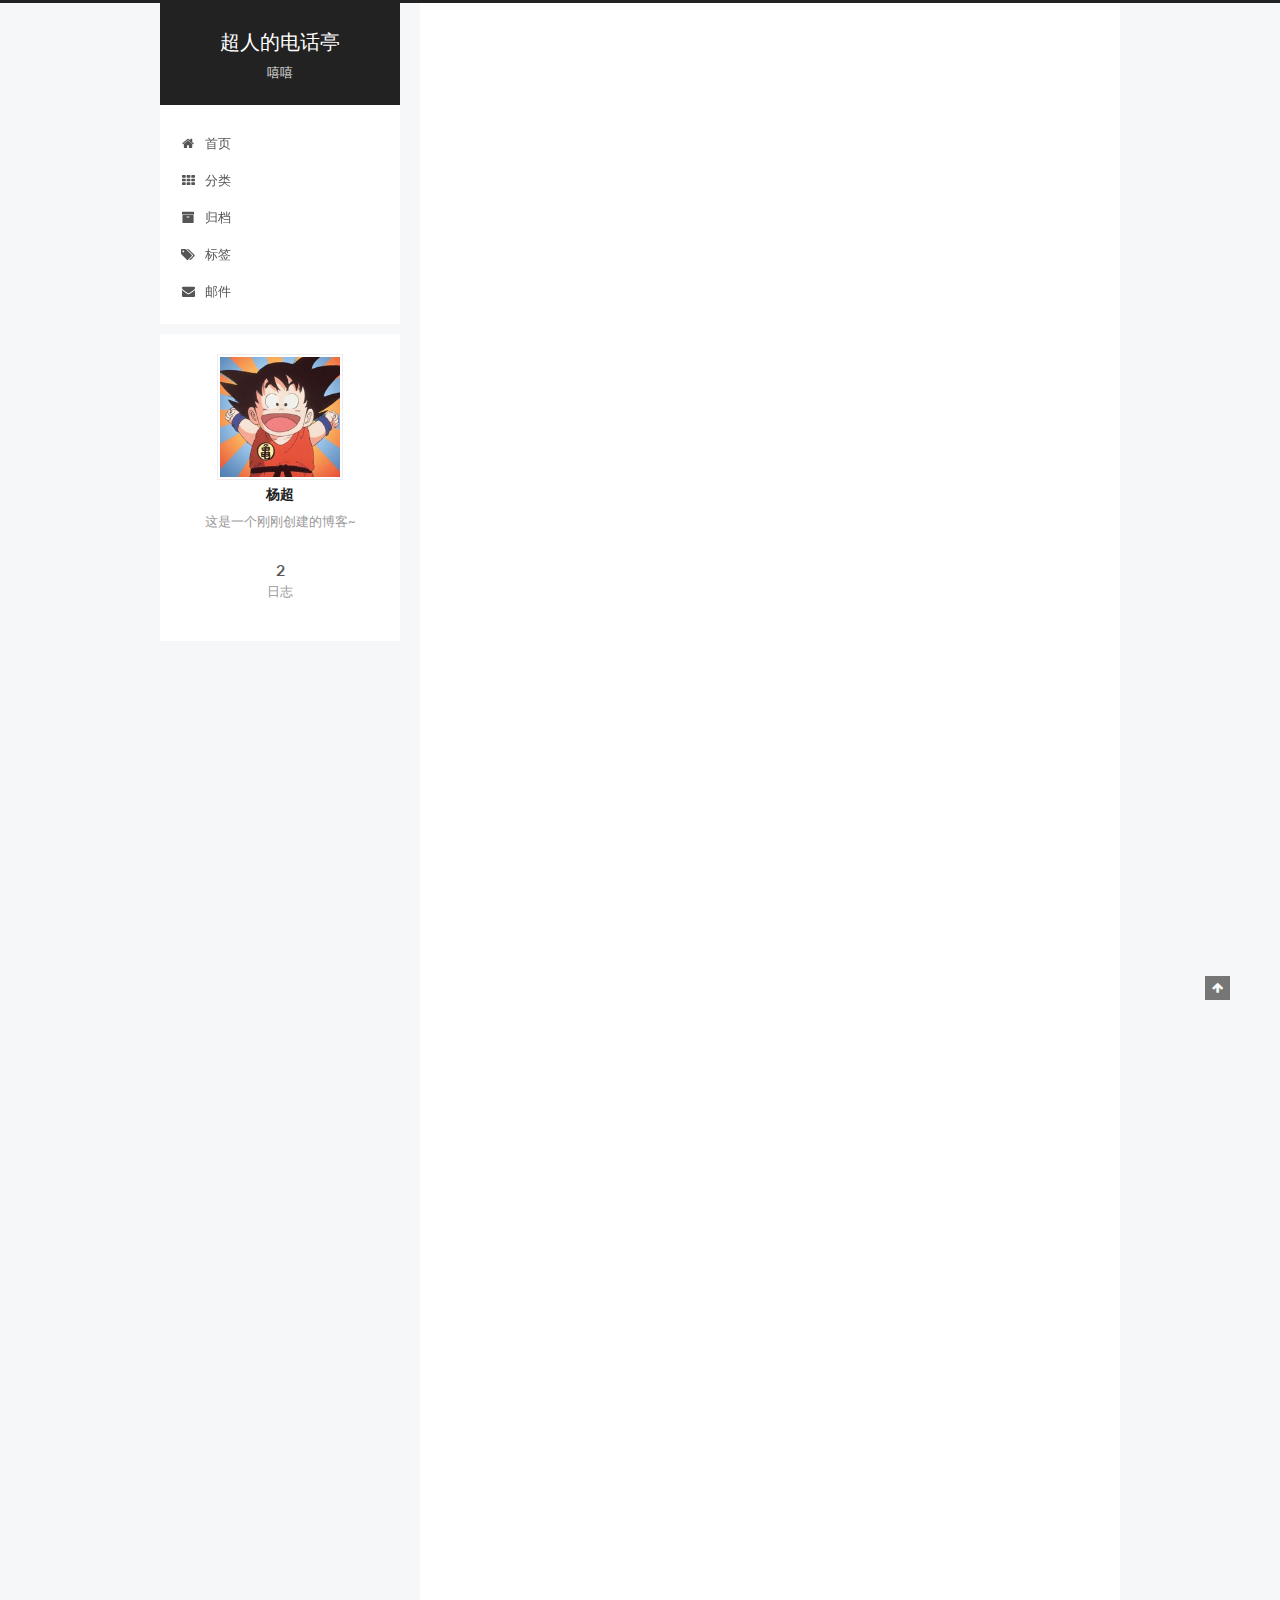
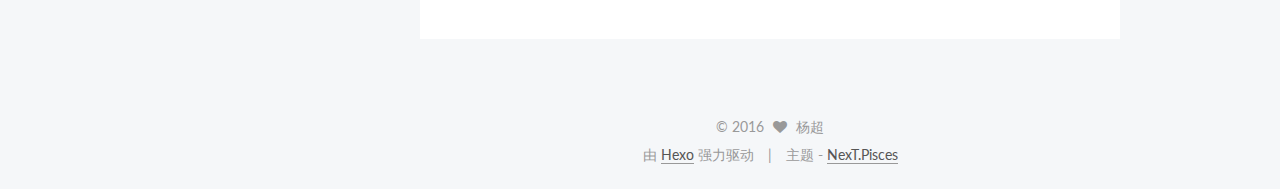
<file: index.html>
<!doctype html>



  


<html class="theme-next pisces use-motion">
<head>
  <meta charset="UTF-8"/>
<meta http-equiv="X-UA-Compatible" content="IE=edge,chrome=1" />
<meta name="viewport" content="width=device-width, initial-scale=1, maximum-scale=1"/>



<meta http-equiv="Cache-Control" content="no-transform" />
<meta http-equiv="Cache-Control" content="no-siteapp" />












  
  
  <link href="/vendors/fancybox/source/jquery.fancybox.css?v=2.1.5" rel="stylesheet" type="text/css" />




  
  
  
  

  
    
    
  

  

  

  

  

  
    
    
    <link href="//fonts.googleapis.com/css?family=Lato:300,300italic,400,400italic,700,700italic&subset=latin,latin-ext" rel="stylesheet" type="text/css">
  






<link href="/vendors/font-awesome/css/font-awesome.min.css?v=4.4.0" rel="stylesheet" type="text/css" />

<link href="/css/main.css?v=5.0.1" rel="stylesheet" type="text/css" />


  <meta name="keywords" content="Hexo, NexT" />








  <link rel="shortcut icon" type="image/x-icon" href="/favicon.ico?v=5.0.1" />






<meta name="description" content="这是一个刚刚创建的博客~">
<meta property="og:type" content="website">
<meta property="og:title" content="超人的电话亭">
<meta property="og:url" content="http://localhost:4000/index.html">
<meta property="og:site_name" content="超人的电话亭">
<meta property="og:description" content="这是一个刚刚创建的博客~">
<meta name="twitter:card" content="summary">
<meta name="twitter:title" content="超人的电话亭">
<meta name="twitter:description" content="这是一个刚刚创建的博客~">



<script type="text/javascript" id="hexo.configuration">
  var NexT = window.NexT || {};
  var CONFIG = {
    scheme: 'Pisces',
    sidebar: {"position":"left","display":"post"},
    fancybox: true,
    motion: true,
    duoshuo: {
      userId: 0,
      author: '博主'
    }
  };
</script>




  <link rel="canonical" href="http://localhost:4000/"/>

  <title> 超人的电话亭 </title>
</head>

<body itemscope itemtype="http://schema.org/WebPage" lang="zh-Hans">

  










  
  
    
  

  <div class="container one-collumn sidebar-position-left 
   page-home 
 ">
    <div class="headband"></div>

    <header id="header" class="header" itemscope itemtype="http://schema.org/WPHeader">
      <div class="header-inner"><div class="site-meta ">
  

  <div class="custom-logo-site-title">
    <a href="/"  class="brand" rel="start">
      <span class="logo-line-before"><i></i></span>
      <span class="site-title">超人的电话亭</span>
      <span class="logo-line-after"><i></i></span>
    </a>
  </div>
  <p class="site-subtitle">嘻嘻</p>
</div>

<div class="site-nav-toggle">
  <button>
    <span class="btn-bar"></span>
    <span class="btn-bar"></span>
    <span class="btn-bar"></span>
  </button>
</div>

<nav class="site-nav">
  

  
    <ul id="menu" class="menu">
      
        
        <li class="menu-item menu-item-home">
          <a href="/" rel="section">
            
              <i class="menu-item-icon fa fa-fw fa-home"></i> <br />
            
            首页
          </a>
        </li>
      
        
        <li class="menu-item menu-item-categories">
          <a href="/categories" rel="section">
            
              <i class="menu-item-icon fa fa-fw fa-th"></i> <br />
            
            分类
          </a>
        </li>
      
        
        <li class="menu-item menu-item-archives">
          <a href="/archives" rel="section">
            
              <i class="menu-item-icon fa fa-fw fa-archive"></i> <br />
            
            归档
          </a>
        </li>
      
        
        <li class="menu-item menu-item-tags">
          <a href="/tags" rel="section">
            
              <i class="menu-item-icon fa fa-fw fa-tags"></i> <br />
            
            标签
          </a>
        </li>
      
        
        <li class="menu-item menu-item-mails">
          <a href="/mail" rel="section">
            
              <i class="menu-item-icon fa fa-fw fa-envelope"></i> <br />
            
            邮件
          </a>
        </li>
      

      
    </ul>
  

  
</nav>

 </div>
    </header>

    <main id="main" class="main">
      <div class="main-inner">
        <div class="content-wrap">
          <div id="content" class="content">
            
  <section id="posts" class="posts-expand">
    
      

  
  

  
  
  

  <article class="post post-type-normal " itemscope itemtype="http://schema.org/Article">

    
      <header class="post-header">

        
        
          <h1 class="post-title" itemprop="name headline">
            
            
              
                
                <a class="post-title-link" href="/2016/09/24/hello-world/" itemprop="url">
                  Hello World
                </a>
              
            
          </h1>
        

        <div class="post-meta">
          <span class="post-time">
            <span class="post-meta-item-icon">
              <i class="fa fa-calendar-o"></i>
            </span>
            <span class="post-meta-item-text">发表于</span>
            <time itemprop="dateCreated" datetime="2016-09-24T09:59:20+08:00" content="2016-09-24">
              2016-09-24
            </time>
          </span>

          

          
            
          

          

          
          

          
        </div>
      </header>
    


    <div class="post-body" itemprop="articleBody">

      
      

      
        
          
            <p>Welcome to <a href="https://hexo.io/" target="_blank" rel="external">Hexo</a>! This is your very first post. Check <a href="https://hexo.io/docs/" target="_blank" rel="external">documentation</a> for more info. If you get any problems when using Hexo, you can find the answer in <a href="https://hexo.io/docs/troubleshooting.html" target="_blank" rel="external">troubleshooting</a> or you can ask me on <a href="https://github.com/hexojs/hexo/issues" target="_blank" rel="external">GitHub</a>.</p>
<h2 id="Quick-Start"><a href="#Quick-Start" class="headerlink" title="Quick Start"></a>Quick Start</h2><h3 id="Create-a-new-post"><a href="#Create-a-new-post" class="headerlink" title="Create a new post"></a>Create a new post</h3><figure class="highlight bash"><table><tr><td class="gutter"><pre><div class="line">1</div></pre></td><td class="code"><pre><div class="line">$ hexo new <span class="string">"My New Post"</span></div></pre></td></tr></table></figure>
<p>More info: <a href="https://hexo.io/docs/writing.html" target="_blank" rel="external">Writing</a></p>
<h3 id="Run-server"><a href="#Run-server" class="headerlink" title="Run server"></a>Run server</h3><figure class="highlight bash"><table><tr><td class="gutter"><pre><div class="line">1</div></pre></td><td class="code"><pre><div class="line">$ hexo server</div></pre></td></tr></table></figure>
<p>More info: <a href="https://hexo.io/docs/server.html" target="_blank" rel="external">Server</a></p>
<h3 id="Generate-static-files"><a href="#Generate-static-files" class="headerlink" title="Generate static files"></a>Generate static files</h3><figure class="highlight bash"><table><tr><td class="gutter"><pre><div class="line">1</div></pre></td><td class="code"><pre><div class="line">$ hexo generate</div></pre></td></tr></table></figure>
<p>More info: <a href="https://hexo.io/docs/generating.html" target="_blank" rel="external">Generating</a></p>
<h3 id="Deploy-to-remote-sites"><a href="#Deploy-to-remote-sites" class="headerlink" title="Deploy to remote sites"></a>Deploy to remote sites</h3><figure class="highlight bash"><table><tr><td class="gutter"><pre><div class="line">1</div></pre></td><td class="code"><pre><div class="line">$ hexo deploy</div></pre></td></tr></table></figure>
<p>More info: <a href="https://hexo.io/docs/deployment.html" target="_blank" rel="external">Deployment</a></p>

          
        
      
    </div>

    <div>
      
    </div>

    <div>
      
    </div>

    <footer class="post-footer">
      

      

      
      
        <div class="post-eof"></div>
      
    </footer>
  </article>


    
      

  
  

  
  
  

  <article class="post post-type-normal " itemscope itemtype="http://schema.org/Article">

    
      <header class="post-header">

        
        
          <h1 class="post-title" itemprop="name headline">
            
            
              
                
                <a class="post-title-link" href="/2016/09/24/第一篇/" itemprop="url">
                  First Night
                </a>
              
            
          </h1>
        

        <div class="post-meta">
          <span class="post-time">
            <span class="post-meta-item-icon">
              <i class="fa fa-calendar-o"></i>
            </span>
            <span class="post-meta-item-text">发表于</span>
            <time itemprop="dateCreated" datetime="2016-09-24T09:59:20+08:00" content="2016-09-24">
              2016-09-24
            </time>
          </span>

          

          
            
          

          

          
          

          
        </div>
      </header>
    


    <div class="post-body" itemprop="articleBody">

      
      

      
        
          
            <blockquote>
<p>第一篇博客应该写点什么呢?</p>
</blockquote>
<table><br>    <tr><br>        <td>Foo</td><br>    </tr><br></table>

          
        
      
    </div>

    <div>
      
    </div>

    <div>
      
    </div>

    <footer class="post-footer">
      

      

      
      
        <div class="post-eof"></div>
      
    </footer>
  </article>


    
  </section>

  


          </div>
          


          

        </div>
        
          
  
  <div class="sidebar-toggle">
    <div class="sidebar-toggle-line-wrap">
      <span class="sidebar-toggle-line sidebar-toggle-line-first"></span>
      <span class="sidebar-toggle-line sidebar-toggle-line-middle"></span>
      <span class="sidebar-toggle-line sidebar-toggle-line-last"></span>
    </div>
  </div>

  <aside id="sidebar" class="sidebar">
    <div class="sidebar-inner">

      

      

      <section class="site-overview sidebar-panel  sidebar-panel-active ">
        <div class="site-author motion-element" itemprop="author" itemscope itemtype="http://schema.org/Person">
          <img class="site-author-image" itemprop="image"
               src="/images/avatar.jpg"
               alt="杨超" />
          <p class="site-author-name" itemprop="name">杨超</p>
          <p class="site-description motion-element" itemprop="description">这是一个刚刚创建的博客~</p>
        </div>
        <nav class="site-state motion-element">
          <div class="site-state-item site-state-posts">
            <a href="/archives">
              <span class="site-state-item-count">2</span>
              <span class="site-state-item-name">日志</span>
            </a>
          </div>

          

          

        </nav>

        

        <div class="links-of-author motion-element">
          
        </div>

        
        

        
        

      </section>

      

    </div>
  </aside>


        
      </div>
    </main>

    <footer id="footer" class="footer">
      <div class="footer-inner">
        <div class="copyright" >
  
  &copy; 
  <span itemprop="copyrightYear">2016</span>
  <span class="with-love">
    <i class="fa fa-heart"></i>
  </span>
  <span class="author" itemprop="copyrightHolder">杨超</span>
</div>

<div class="powered-by">
  由 <a class="theme-link" href="https://hexo.io">Hexo</a> 强力驱动
</div>

<div class="theme-info">
  主题 -
  <a class="theme-link" href="https://github.com/iissnan/hexo-theme-next">
    NexT.Pisces
  </a>
</div>

        

        
      </div>
    </footer>

    <div class="back-to-top">
      <i class="fa fa-arrow-up"></i>
    </div>
  </div>

  

<script type="text/javascript">
  if (Object.prototype.toString.call(window.Promise) !== '[object Function]') {
    window.Promise = null;
  }
</script>









  



  
  <script type="text/javascript" src="/vendors/jquery/index.js?v=2.1.3"></script>

  
  <script type="text/javascript" src="/vendors/fastclick/lib/fastclick.min.js?v=1.0.6"></script>

  
  <script type="text/javascript" src="/vendors/jquery_lazyload/jquery.lazyload.js?v=1.9.7"></script>

  
  <script type="text/javascript" src="/vendors/velocity/velocity.min.js?v=1.2.1"></script>

  
  <script type="text/javascript" src="/vendors/velocity/velocity.ui.min.js?v=1.2.1"></script>

  
  <script type="text/javascript" src="/vendors/fancybox/source/jquery.fancybox.pack.js?v=2.1.5"></script>


  


  <script type="text/javascript" src="/js/src/utils.js?v=5.0.1"></script>

  <script type="text/javascript" src="/js/src/motion.js?v=5.0.1"></script>



  
  


  <script type="text/javascript" src="/js/src/affix.js?v=5.0.1"></script>

  <script type="text/javascript" src="/js/src/schemes/pisces.js?v=5.0.1"></script>



  

  


  <script type="text/javascript" src="/js/src/bootstrap.js?v=5.0.1"></script>



  



  




  
  

  

  

  

</body>
</html>
</file>
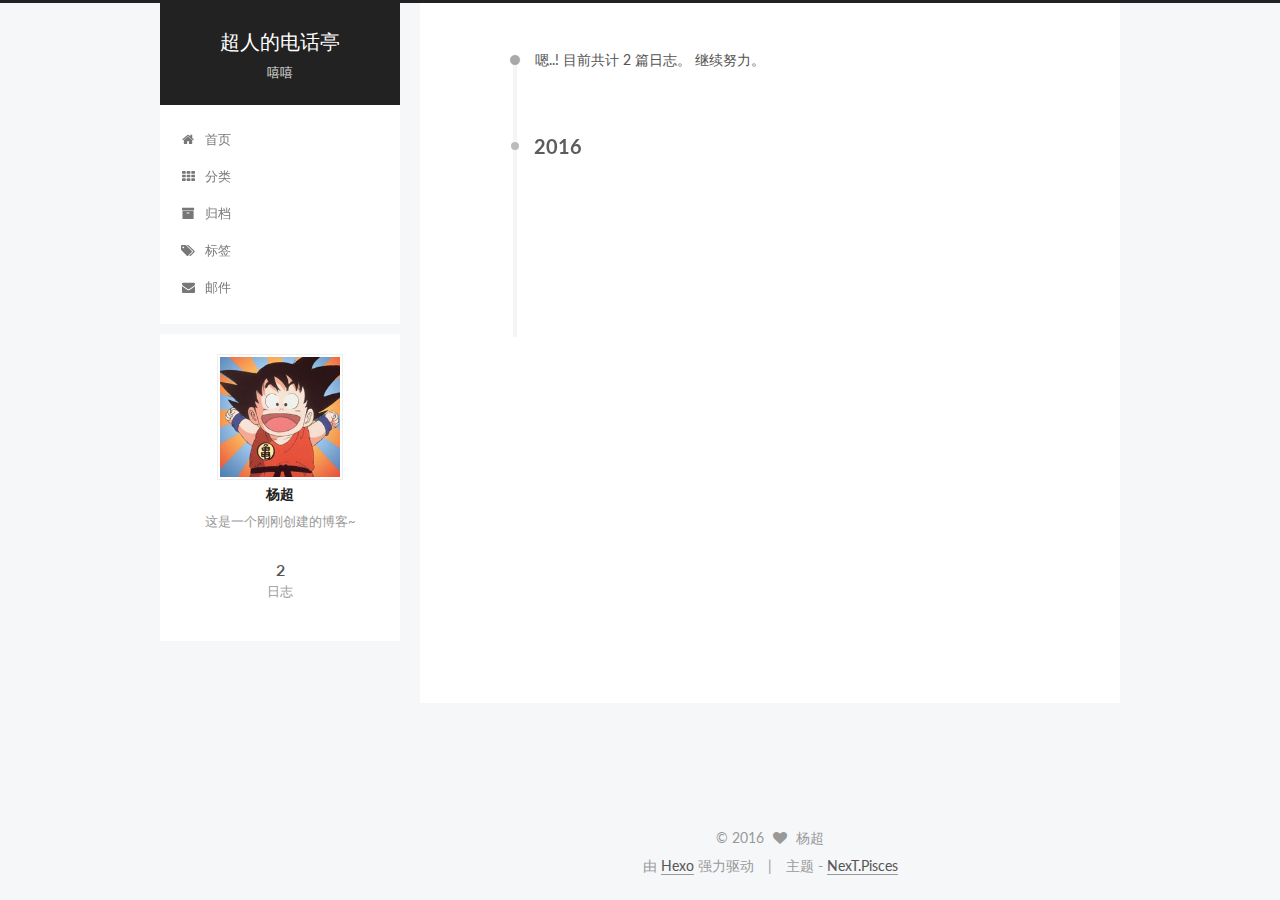
<file: archives/index.html>
<!doctype html>



  


<html class="theme-next pisces use-motion">
<head>
  <meta charset="UTF-8"/>
<meta http-equiv="X-UA-Compatible" content="IE=edge,chrome=1" />
<meta name="viewport" content="width=device-width, initial-scale=1, maximum-scale=1"/>



<meta http-equiv="Cache-Control" content="no-transform" />
<meta http-equiv="Cache-Control" content="no-siteapp" />












  
  
  <link href="/vendors/fancybox/source/jquery.fancybox.css?v=2.1.5" rel="stylesheet" type="text/css" />




  
  
  
  

  
    
    
  

  

  

  

  

  
    
    
    <link href="//fonts.googleapis.com/css?family=Lato:300,300italic,400,400italic,700,700italic&subset=latin,latin-ext" rel="stylesheet" type="text/css">
  






<link href="/vendors/font-awesome/css/font-awesome.min.css?v=4.4.0" rel="stylesheet" type="text/css" />

<link href="/css/main.css?v=5.0.1" rel="stylesheet" type="text/css" />


  <meta name="keywords" content="Hexo, NexT" />








  <link rel="shortcut icon" type="image/x-icon" href="/favicon.ico?v=5.0.1" />






<meta name="description" content="这是一个刚刚创建的博客~">
<meta property="og:type" content="website">
<meta property="og:title" content="超人的电话亭">
<meta property="og:url" content="http://localhost:4000/archives/index.html">
<meta property="og:site_name" content="超人的电话亭">
<meta property="og:description" content="这是一个刚刚创建的博客~">
<meta name="twitter:card" content="summary">
<meta name="twitter:title" content="超人的电话亭">
<meta name="twitter:description" content="这是一个刚刚创建的博客~">



<script type="text/javascript" id="hexo.configuration">
  var NexT = window.NexT || {};
  var CONFIG = {
    scheme: 'Pisces',
    sidebar: {"position":"left","display":"post"},
    fancybox: true,
    motion: true,
    duoshuo: {
      userId: 0,
      author: '博主'
    }
  };
</script>




  <link rel="canonical" href="http://localhost:4000/archives/"/>

  <title> 归档 | 超人的电话亭 </title>
</head>

<body itemscope itemtype="http://schema.org/WebPage" lang="zh-Hans">

  










  
  
    
  

  <div class="container one-collumn sidebar-position-left  page-archive  ">
    <div class="headband"></div>

    <header id="header" class="header" itemscope itemtype="http://schema.org/WPHeader">
      <div class="header-inner"><div class="site-meta ">
  

  <div class="custom-logo-site-title">
    <a href="/"  class="brand" rel="start">
      <span class="logo-line-before"><i></i></span>
      <span class="site-title">超人的电话亭</span>
      <span class="logo-line-after"><i></i></span>
    </a>
  </div>
  <p class="site-subtitle">嘻嘻</p>
</div>

<div class="site-nav-toggle">
  <button>
    <span class="btn-bar"></span>
    <span class="btn-bar"></span>
    <span class="btn-bar"></span>
  </button>
</div>

<nav class="site-nav">
  

  
    <ul id="menu" class="menu">
      
        
        <li class="menu-item menu-item-home">
          <a href="/" rel="section">
            
              <i class="menu-item-icon fa fa-fw fa-home"></i> <br />
            
            首页
          </a>
        </li>
      
        
        <li class="menu-item menu-item-categories">
          <a href="/categories" rel="section">
            
              <i class="menu-item-icon fa fa-fw fa-th"></i> <br />
            
            分类
          </a>
        </li>
      
        
        <li class="menu-item menu-item-archives">
          <a href="/archives" rel="section">
            
              <i class="menu-item-icon fa fa-fw fa-archive"></i> <br />
            
            归档
          </a>
        </li>
      
        
        <li class="menu-item menu-item-tags">
          <a href="/tags" rel="section">
            
              <i class="menu-item-icon fa fa-fw fa-tags"></i> <br />
            
            标签
          </a>
        </li>
      
        
        <li class="menu-item menu-item-mails">
          <a href="/mail" rel="section">
            
              <i class="menu-item-icon fa fa-fw fa-envelope"></i> <br />
            
            邮件
          </a>
        </li>
      

      
    </ul>
  

  
</nav>

 </div>
    </header>

    <main id="main" class="main">
      <div class="main-inner">
        <div class="content-wrap">
          <div id="content" class="content">
            

  <section id="posts" class="posts-collapse">
    <span class="archive-move-on"></span>

    <span class="archive-page-counter">
      
      
      
        
      
      嗯..! 目前共计 2 篇日志。 继续努力。
    </span>

    

      
      
      

      
        
        <div class="collection-title">
          <h2 class="archive-year motion-element" id="archive-year-2016">2016</h2>
        </div>
      
      

      

  <article class="post post-type-normal" itemscope itemtype="http://schema.org/Article">
    <header class="post-header">

      <h1 class="post-title">
        
            <a class="post-title-link" href="/2016/09/24/hello-world/" itemprop="url">
              
                <span itemprop="name">Hello World</span>
              
            </a>
        
      </h1>

      <div class="post-meta">
        <time class="post-time" itemprop="dateCreated"
              datetime="2016-09-24T09:59:20+08:00"
              content="2016-09-24" >
          09-24
        </time>
      </div>

    </header>
  </article>



    

      
      
      

      
      

      

  <article class="post post-type-normal" itemscope itemtype="http://schema.org/Article">
    <header class="post-header">

      <h1 class="post-title">
        
            <a class="post-title-link" href="/2016/09/24/第一篇/" itemprop="url">
              
                <span itemprop="name">First Night</span>
              
            </a>
        
      </h1>

      <div class="post-meta">
        <time class="post-time" itemprop="dateCreated"
              datetime="2016-09-24T09:59:20+08:00"
              content="2016-09-24" >
          09-24
        </time>
      </div>

    </header>
  </article>



    

  </section>

  



          </div>
          


          

        </div>
        
          
  
  <div class="sidebar-toggle">
    <div class="sidebar-toggle-line-wrap">
      <span class="sidebar-toggle-line sidebar-toggle-line-first"></span>
      <span class="sidebar-toggle-line sidebar-toggle-line-middle"></span>
      <span class="sidebar-toggle-line sidebar-toggle-line-last"></span>
    </div>
  </div>

  <aside id="sidebar" class="sidebar">
    <div class="sidebar-inner">

      

      

      <section class="site-overview sidebar-panel  sidebar-panel-active ">
        <div class="site-author motion-element" itemprop="author" itemscope itemtype="http://schema.org/Person">
          <img class="site-author-image" itemprop="image"
               src="/images/avatar.jpg"
               alt="杨超" />
          <p class="site-author-name" itemprop="name">杨超</p>
          <p class="site-description motion-element" itemprop="description">这是一个刚刚创建的博客~</p>
        </div>
        <nav class="site-state motion-element">
          <div class="site-state-item site-state-posts">
            <a href="/archives">
              <span class="site-state-item-count">2</span>
              <span class="site-state-item-name">日志</span>
            </a>
          </div>

          

          

        </nav>

        

        <div class="links-of-author motion-element">
          
        </div>

        
        

        
        

      </section>

      

    </div>
  </aside>


        
      </div>
    </main>

    <footer id="footer" class="footer">
      <div class="footer-inner">
        <div class="copyright" >
  
  &copy; 
  <span itemprop="copyrightYear">2016</span>
  <span class="with-love">
    <i class="fa fa-heart"></i>
  </span>
  <span class="author" itemprop="copyrightHolder">杨超</span>
</div>

<div class="powered-by">
  由 <a class="theme-link" href="https://hexo.io">Hexo</a> 强力驱动
</div>

<div class="theme-info">
  主题 -
  <a class="theme-link" href="https://github.com/iissnan/hexo-theme-next">
    NexT.Pisces
  </a>
</div>

        

        
      </div>
    </footer>

    <div class="back-to-top">
      <i class="fa fa-arrow-up"></i>
    </div>
  </div>

  

<script type="text/javascript">
  if (Object.prototype.toString.call(window.Promise) !== '[object Function]') {
    window.Promise = null;
  }
</script>









  



  
  <script type="text/javascript" src="/vendors/jquery/index.js?v=2.1.3"></script>

  
  <script type="text/javascript" src="/vendors/fastclick/lib/fastclick.min.js?v=1.0.6"></script>

  
  <script type="text/javascript" src="/vendors/jquery_lazyload/jquery.lazyload.js?v=1.9.7"></script>

  
  <script type="text/javascript" src="/vendors/velocity/velocity.min.js?v=1.2.1"></script>

  
  <script type="text/javascript" src="/vendors/velocity/velocity.ui.min.js?v=1.2.1"></script>

  
  <script type="text/javascript" src="/vendors/fancybox/source/jquery.fancybox.pack.js?v=2.1.5"></script>


  


  <script type="text/javascript" src="/js/src/utils.js?v=5.0.1"></script>

  <script type="text/javascript" src="/js/src/motion.js?v=5.0.1"></script>



  
  


  <script type="text/javascript" src="/js/src/affix.js?v=5.0.1"></script>

  <script type="text/javascript" src="/js/src/schemes/pisces.js?v=5.0.1"></script>



  
  
    <script type="text/javascript" id="motion.page.archive">
      $('.archive-year').velocity('transition.slideLeftIn');
    </script>
  


  


  <script type="text/javascript" src="/js/src/bootstrap.js?v=5.0.1"></script>



  



  




  
  

  

  

  

</body>
</html>
</file>
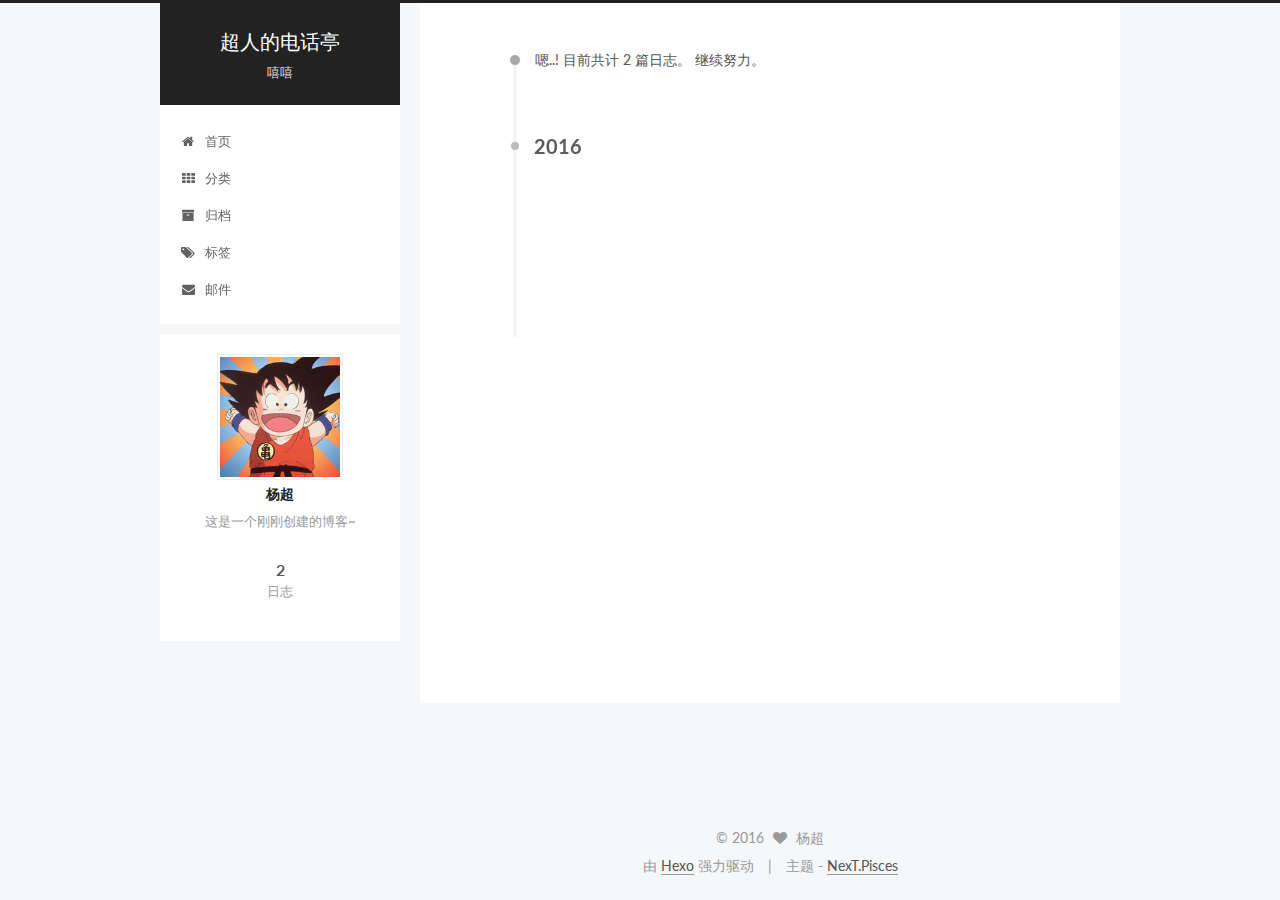
<file: archives/2016/index.html>
<!doctype html>



  


<html class="theme-next pisces use-motion">
<head>
  <meta charset="UTF-8"/>
<meta http-equiv="X-UA-Compatible" content="IE=edge,chrome=1" />
<meta name="viewport" content="width=device-width, initial-scale=1, maximum-scale=1"/>



<meta http-equiv="Cache-Control" content="no-transform" />
<meta http-equiv="Cache-Control" content="no-siteapp" />












  
  
  <link href="/vendors/fancybox/source/jquery.fancybox.css?v=2.1.5" rel="stylesheet" type="text/css" />




  
  
  
  

  
    
    
  

  

  

  

  

  
    
    
    <link href="//fonts.googleapis.com/css?family=Lato:300,300italic,400,400italic,700,700italic&subset=latin,latin-ext" rel="stylesheet" type="text/css">
  






<link href="/vendors/font-awesome/css/font-awesome.min.css?v=4.4.0" rel="stylesheet" type="text/css" />

<link href="/css/main.css?v=5.0.1" rel="stylesheet" type="text/css" />


  <meta name="keywords" content="Hexo, NexT" />








  <link rel="shortcut icon" type="image/x-icon" href="/favicon.ico?v=5.0.1" />






<meta name="description" content="这是一个刚刚创建的博客~">
<meta property="og:type" content="website">
<meta property="og:title" content="超人的电话亭">
<meta property="og:url" content="http://localhost:4000/archives/2016/index.html">
<meta property="og:site_name" content="超人的电话亭">
<meta property="og:description" content="这是一个刚刚创建的博客~">
<meta name="twitter:card" content="summary">
<meta name="twitter:title" content="超人的电话亭">
<meta name="twitter:description" content="这是一个刚刚创建的博客~">



<script type="text/javascript" id="hexo.configuration">
  var NexT = window.NexT || {};
  var CONFIG = {
    scheme: 'Pisces',
    sidebar: {"position":"left","display":"post"},
    fancybox: true,
    motion: true,
    duoshuo: {
      userId: 0,
      author: '博主'
    }
  };
</script>




  <link rel="canonical" href="http://localhost:4000/archives/2016/"/>

  <title> 归档 | 超人的电话亭 </title>
</head>

<body itemscope itemtype="http://schema.org/WebPage" lang="zh-Hans">

  










  
  
    
  

  <div class="container one-collumn sidebar-position-left  page-archive  ">
    <div class="headband"></div>

    <header id="header" class="header" itemscope itemtype="http://schema.org/WPHeader">
      <div class="header-inner"><div class="site-meta ">
  

  <div class="custom-logo-site-title">
    <a href="/"  class="brand" rel="start">
      <span class="logo-line-before"><i></i></span>
      <span class="site-title">超人的电话亭</span>
      <span class="logo-line-after"><i></i></span>
    </a>
  </div>
  <p class="site-subtitle">嘻嘻</p>
</div>

<div class="site-nav-toggle">
  <button>
    <span class="btn-bar"></span>
    <span class="btn-bar"></span>
    <span class="btn-bar"></span>
  </button>
</div>

<nav class="site-nav">
  

  
    <ul id="menu" class="menu">
      
        
        <li class="menu-item menu-item-home">
          <a href="/" rel="section">
            
              <i class="menu-item-icon fa fa-fw fa-home"></i> <br />
            
            首页
          </a>
        </li>
      
        
        <li class="menu-item menu-item-categories">
          <a href="/categories" rel="section">
            
              <i class="menu-item-icon fa fa-fw fa-th"></i> <br />
            
            分类
          </a>
        </li>
      
        
        <li class="menu-item menu-item-archives">
          <a href="/archives" rel="section">
            
              <i class="menu-item-icon fa fa-fw fa-archive"></i> <br />
            
            归档
          </a>
        </li>
      
        
        <li class="menu-item menu-item-tags">
          <a href="/tags" rel="section">
            
              <i class="menu-item-icon fa fa-fw fa-tags"></i> <br />
            
            标签
          </a>
        </li>
      
        
        <li class="menu-item menu-item-mails">
          <a href="/mail" rel="section">
            
              <i class="menu-item-icon fa fa-fw fa-envelope"></i> <br />
            
            邮件
          </a>
        </li>
      

      
    </ul>
  

  
</nav>

 </div>
    </header>

    <main id="main" class="main">
      <div class="main-inner">
        <div class="content-wrap">
          <div id="content" class="content">
            

  <section id="posts" class="posts-collapse">
    <span class="archive-move-on"></span>

    <span class="archive-page-counter">
      
      
      
        
      
      嗯..! 目前共计 2 篇日志。 继续努力。
    </span>

    

      
      
      

      
        
        <div class="collection-title">
          <h2 class="archive-year motion-element" id="archive-year-2016">2016</h2>
        </div>
      
      

      

  <article class="post post-type-normal" itemscope itemtype="http://schema.org/Article">
    <header class="post-header">

      <h1 class="post-title">
        
            <a class="post-title-link" href="/2016/09/24/hello-world/" itemprop="url">
              
                <span itemprop="name">Hello World</span>
              
            </a>
        
      </h1>

      <div class="post-meta">
        <time class="post-time" itemprop="dateCreated"
              datetime="2016-09-24T09:59:20+08:00"
              content="2016-09-24" >
          09-24
        </time>
      </div>

    </header>
  </article>



    

      
      
      

      
      

      

  <article class="post post-type-normal" itemscope itemtype="http://schema.org/Article">
    <header class="post-header">

      <h1 class="post-title">
        
            <a class="post-title-link" href="/2016/09/24/第一篇/" itemprop="url">
              
                <span itemprop="name">First Night</span>
              
            </a>
        
      </h1>

      <div class="post-meta">
        <time class="post-time" itemprop="dateCreated"
              datetime="2016-09-24T09:59:20+08:00"
              content="2016-09-24" >
          09-24
        </time>
      </div>

    </header>
  </article>



    

  </section>

  



          </div>
          


          

        </div>
        
          
  
  <div class="sidebar-toggle">
    <div class="sidebar-toggle-line-wrap">
      <span class="sidebar-toggle-line sidebar-toggle-line-first"></span>
      <span class="sidebar-toggle-line sidebar-toggle-line-middle"></span>
      <span class="sidebar-toggle-line sidebar-toggle-line-last"></span>
    </div>
  </div>

  <aside id="sidebar" class="sidebar">
    <div class="sidebar-inner">

      

      

      <section class="site-overview sidebar-panel  sidebar-panel-active ">
        <div class="site-author motion-element" itemprop="author" itemscope itemtype="http://schema.org/Person">
          <img class="site-author-image" itemprop="image"
               src="/images/avatar.jpg"
               alt="杨超" />
          <p class="site-author-name" itemprop="name">杨超</p>
          <p class="site-description motion-element" itemprop="description">这是一个刚刚创建的博客~</p>
        </div>
        <nav class="site-state motion-element">
          <div class="site-state-item site-state-posts">
            <a href="/archives">
              <span class="site-state-item-count">2</span>
              <span class="site-state-item-name">日志</span>
            </a>
          </div>

          

          

        </nav>

        

        <div class="links-of-author motion-element">
          
        </div>

        
        

        
        

      </section>

      

    </div>
  </aside>


        
      </div>
    </main>

    <footer id="footer" class="footer">
      <div class="footer-inner">
        <div class="copyright" >
  
  &copy; 
  <span itemprop="copyrightYear">2016</span>
  <span class="with-love">
    <i class="fa fa-heart"></i>
  </span>
  <span class="author" itemprop="copyrightHolder">杨超</span>
</div>

<div class="powered-by">
  由 <a class="theme-link" href="https://hexo.io">Hexo</a> 强力驱动
</div>

<div class="theme-info">
  主题 -
  <a class="theme-link" href="https://github.com/iissnan/hexo-theme-next">
    NexT.Pisces
  </a>
</div>

        

        
      </div>
    </footer>

    <div class="back-to-top">
      <i class="fa fa-arrow-up"></i>
    </div>
  </div>

  

<script type="text/javascript">
  if (Object.prototype.toString.call(window.Promise) !== '[object Function]') {
    window.Promise = null;
  }
</script>









  



  
  <script type="text/javascript" src="/vendors/jquery/index.js?v=2.1.3"></script>

  
  <script type="text/javascript" src="/vendors/fastclick/lib/fastclick.min.js?v=1.0.6"></script>

  
  <script type="text/javascript" src="/vendors/jquery_lazyload/jquery.lazyload.js?v=1.9.7"></script>

  
  <script type="text/javascript" src="/vendors/velocity/velocity.min.js?v=1.2.1"></script>

  
  <script type="text/javascript" src="/vendors/velocity/velocity.ui.min.js?v=1.2.1"></script>

  
  <script type="text/javascript" src="/vendors/fancybox/source/jquery.fancybox.pack.js?v=2.1.5"></script>


  


  <script type="text/javascript" src="/js/src/utils.js?v=5.0.1"></script>

  <script type="text/javascript" src="/js/src/motion.js?v=5.0.1"></script>



  
  


  <script type="text/javascript" src="/js/src/affix.js?v=5.0.1"></script>

  <script type="text/javascript" src="/js/src/schemes/pisces.js?v=5.0.1"></script>



  
  
    <script type="text/javascript" id="motion.page.archive">
      $('.archive-year').velocity('transition.slideLeftIn');
    </script>
  


  


  <script type="text/javascript" src="/js/src/bootstrap.js?v=5.0.1"></script>



  



  




  
  

  

  

  

</body>
</html>
</file>
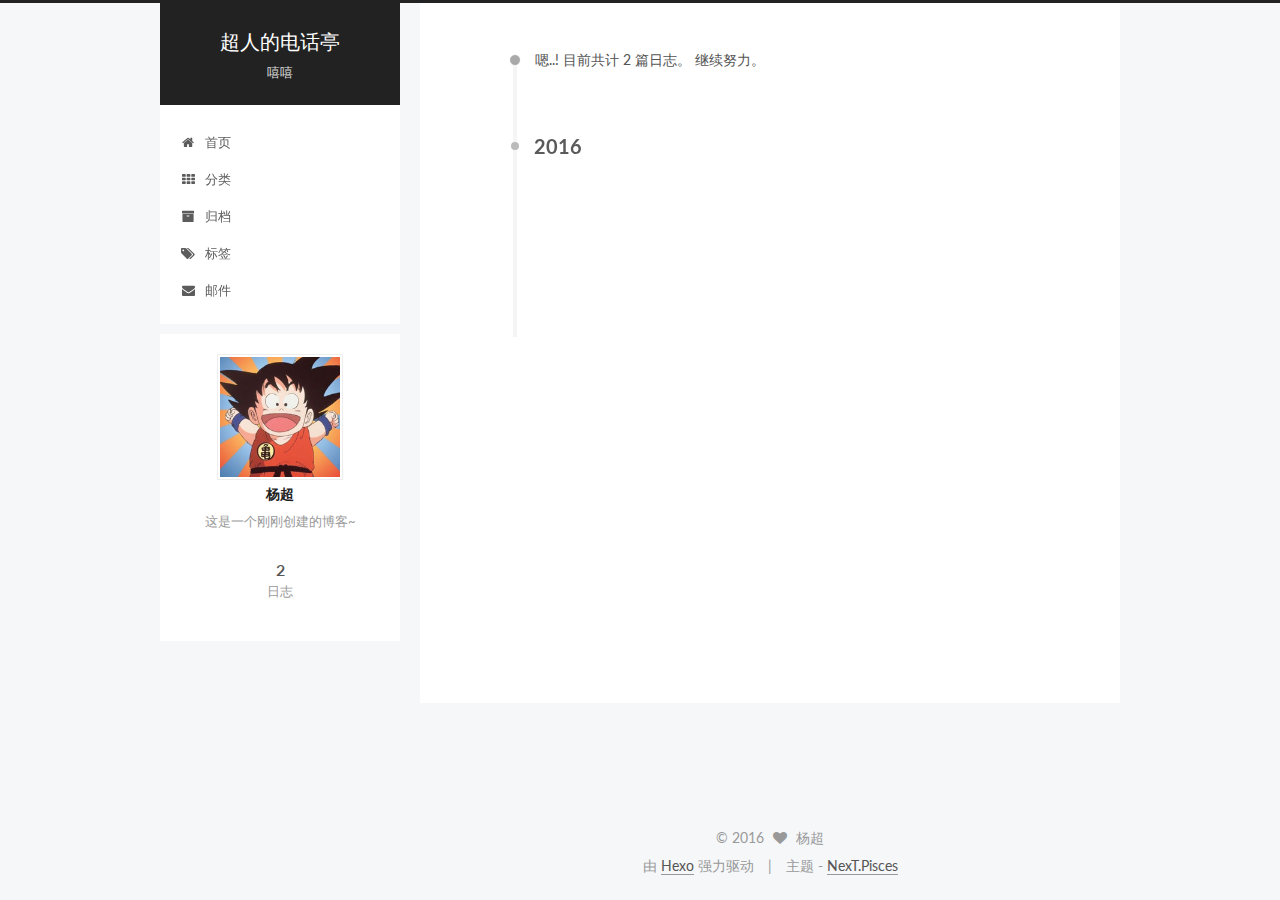
<file: archives/2016/09/index.html>
<!doctype html>



  


<html class="theme-next pisces use-motion">
<head>
  <meta charset="UTF-8"/>
<meta http-equiv="X-UA-Compatible" content="IE=edge,chrome=1" />
<meta name="viewport" content="width=device-width, initial-scale=1, maximum-scale=1"/>



<meta http-equiv="Cache-Control" content="no-transform" />
<meta http-equiv="Cache-Control" content="no-siteapp" />












  
  
  <link href="/vendors/fancybox/source/jquery.fancybox.css?v=2.1.5" rel="stylesheet" type="text/css" />




  
  
  
  

  
    
    
  

  

  

  

  

  
    
    
    <link href="//fonts.googleapis.com/css?family=Lato:300,300italic,400,400italic,700,700italic&subset=latin,latin-ext" rel="stylesheet" type="text/css">
  






<link href="/vendors/font-awesome/css/font-awesome.min.css?v=4.4.0" rel="stylesheet" type="text/css" />

<link href="/css/main.css?v=5.0.1" rel="stylesheet" type="text/css" />


  <meta name="keywords" content="Hexo, NexT" />








  <link rel="shortcut icon" type="image/x-icon" href="/favicon.ico?v=5.0.1" />






<meta name="description" content="这是一个刚刚创建的博客~">
<meta property="og:type" content="website">
<meta property="og:title" content="超人的电话亭">
<meta property="og:url" content="http://localhost:4000/archives/2016/09/index.html">
<meta property="og:site_name" content="超人的电话亭">
<meta property="og:description" content="这是一个刚刚创建的博客~">
<meta name="twitter:card" content="summary">
<meta name="twitter:title" content="超人的电话亭">
<meta name="twitter:description" content="这是一个刚刚创建的博客~">



<script type="text/javascript" id="hexo.configuration">
  var NexT = window.NexT || {};
  var CONFIG = {
    scheme: 'Pisces',
    sidebar: {"position":"left","display":"post"},
    fancybox: true,
    motion: true,
    duoshuo: {
      userId: 0,
      author: '博主'
    }
  };
</script>




  <link rel="canonical" href="http://localhost:4000/archives/2016/09/"/>

  <title> 归档 | 超人的电话亭 </title>
</head>

<body itemscope itemtype="http://schema.org/WebPage" lang="zh-Hans">

  










  
  
    
  

  <div class="container one-collumn sidebar-position-left  page-archive  ">
    <div class="headband"></div>

    <header id="header" class="header" itemscope itemtype="http://schema.org/WPHeader">
      <div class="header-inner"><div class="site-meta ">
  

  <div class="custom-logo-site-title">
    <a href="/"  class="brand" rel="start">
      <span class="logo-line-before"><i></i></span>
      <span class="site-title">超人的电话亭</span>
      <span class="logo-line-after"><i></i></span>
    </a>
  </div>
  <p class="site-subtitle">嘻嘻</p>
</div>

<div class="site-nav-toggle">
  <button>
    <span class="btn-bar"></span>
    <span class="btn-bar"></span>
    <span class="btn-bar"></span>
  </button>
</div>

<nav class="site-nav">
  

  
    <ul id="menu" class="menu">
      
        
        <li class="menu-item menu-item-home">
          <a href="/" rel="section">
            
              <i class="menu-item-icon fa fa-fw fa-home"></i> <br />
            
            首页
          </a>
        </li>
      
        
        <li class="menu-item menu-item-categories">
          <a href="/categories" rel="section">
            
              <i class="menu-item-icon fa fa-fw fa-th"></i> <br />
            
            分类
          </a>
        </li>
      
        
        <li class="menu-item menu-item-archives">
          <a href="/archives" rel="section">
            
              <i class="menu-item-icon fa fa-fw fa-archive"></i> <br />
            
            归档
          </a>
        </li>
      
        
        <li class="menu-item menu-item-tags">
          <a href="/tags" rel="section">
            
              <i class="menu-item-icon fa fa-fw fa-tags"></i> <br />
            
            标签
          </a>
        </li>
      
        
        <li class="menu-item menu-item-mails">
          <a href="/mail" rel="section">
            
              <i class="menu-item-icon fa fa-fw fa-envelope"></i> <br />
            
            邮件
          </a>
        </li>
      

      
    </ul>
  

  
</nav>

 </div>
    </header>

    <main id="main" class="main">
      <div class="main-inner">
        <div class="content-wrap">
          <div id="content" class="content">
            

  <section id="posts" class="posts-collapse">
    <span class="archive-move-on"></span>

    <span class="archive-page-counter">
      
      
      
        
      
      嗯..! 目前共计 2 篇日志。 继续努力。
    </span>

    

      
      
      

      
        
        <div class="collection-title">
          <h2 class="archive-year motion-element" id="archive-year-2016">2016</h2>
        </div>
      
      

      

  <article class="post post-type-normal" itemscope itemtype="http://schema.org/Article">
    <header class="post-header">

      <h1 class="post-title">
        
            <a class="post-title-link" href="/2016/09/24/hello-world/" itemprop="url">
              
                <span itemprop="name">Hello World</span>
              
            </a>
        
      </h1>

      <div class="post-meta">
        <time class="post-time" itemprop="dateCreated"
              datetime="2016-09-24T09:59:20+08:00"
              content="2016-09-24" >
          09-24
        </time>
      </div>

    </header>
  </article>



    

      
      
      

      
      

      

  <article class="post post-type-normal" itemscope itemtype="http://schema.org/Article">
    <header class="post-header">

      <h1 class="post-title">
        
            <a class="post-title-link" href="/2016/09/24/第一篇/" itemprop="url">
              
                <span itemprop="name">First Night</span>
              
            </a>
        
      </h1>

      <div class="post-meta">
        <time class="post-time" itemprop="dateCreated"
              datetime="2016-09-24T09:59:20+08:00"
              content="2016-09-24" >
          09-24
        </time>
      </div>

    </header>
  </article>



    

  </section>

  



          </div>
          


          

        </div>
        
          
  
  <div class="sidebar-toggle">
    <div class="sidebar-toggle-line-wrap">
      <span class="sidebar-toggle-line sidebar-toggle-line-first"></span>
      <span class="sidebar-toggle-line sidebar-toggle-line-middle"></span>
      <span class="sidebar-toggle-line sidebar-toggle-line-last"></span>
    </div>
  </div>

  <aside id="sidebar" class="sidebar">
    <div class="sidebar-inner">

      

      

      <section class="site-overview sidebar-panel  sidebar-panel-active ">
        <div class="site-author motion-element" itemprop="author" itemscope itemtype="http://schema.org/Person">
          <img class="site-author-image" itemprop="image"
               src="/images/avatar.jpg"
               alt="杨超" />
          <p class="site-author-name" itemprop="name">杨超</p>
          <p class="site-description motion-element" itemprop="description">这是一个刚刚创建的博客~</p>
        </div>
        <nav class="site-state motion-element">
          <div class="site-state-item site-state-posts">
            <a href="/archives">
              <span class="site-state-item-count">2</span>
              <span class="site-state-item-name">日志</span>
            </a>
          </div>

          

          

        </nav>

        

        <div class="links-of-author motion-element">
          
        </div>

        
        

        
        

      </section>

      

    </div>
  </aside>


        
      </div>
    </main>

    <footer id="footer" class="footer">
      <div class="footer-inner">
        <div class="copyright" >
  
  &copy; 
  <span itemprop="copyrightYear">2016</span>
  <span class="with-love">
    <i class="fa fa-heart"></i>
  </span>
  <span class="author" itemprop="copyrightHolder">杨超</span>
</div>

<div class="powered-by">
  由 <a class="theme-link" href="https://hexo.io">Hexo</a> 强力驱动
</div>

<div class="theme-info">
  主题 -
  <a class="theme-link" href="https://github.com/iissnan/hexo-theme-next">
    NexT.Pisces
  </a>
</div>

        

        
      </div>
    </footer>

    <div class="back-to-top">
      <i class="fa fa-arrow-up"></i>
    </div>
  </div>

  

<script type="text/javascript">
  if (Object.prototype.toString.call(window.Promise) !== '[object Function]') {
    window.Promise = null;
  }
</script>









  



  
  <script type="text/javascript" src="/vendors/jquery/index.js?v=2.1.3"></script>

  
  <script type="text/javascript" src="/vendors/fastclick/lib/fastclick.min.js?v=1.0.6"></script>

  
  <script type="text/javascript" src="/vendors/jquery_lazyload/jquery.lazyload.js?v=1.9.7"></script>

  
  <script type="text/javascript" src="/vendors/velocity/velocity.min.js?v=1.2.1"></script>

  
  <script type="text/javascript" src="/vendors/velocity/velocity.ui.min.js?v=1.2.1"></script>

  
  <script type="text/javascript" src="/vendors/fancybox/source/jquery.fancybox.pack.js?v=2.1.5"></script>


  


  <script type="text/javascript" src="/js/src/utils.js?v=5.0.1"></script>

  <script type="text/javascript" src="/js/src/motion.js?v=5.0.1"></script>



  
  


  <script type="text/javascript" src="/js/src/affix.js?v=5.0.1"></script>

  <script type="text/javascript" src="/js/src/schemes/pisces.js?v=5.0.1"></script>



  
  
    <script type="text/javascript" id="motion.page.archive">
      $('.archive-year').velocity('transition.slideLeftIn');
    </script>
  


  


  <script type="text/javascript" src="/js/src/bootstrap.js?v=5.0.1"></script>



  



  




  
  

  

  

  

</body>
</html>
</file>
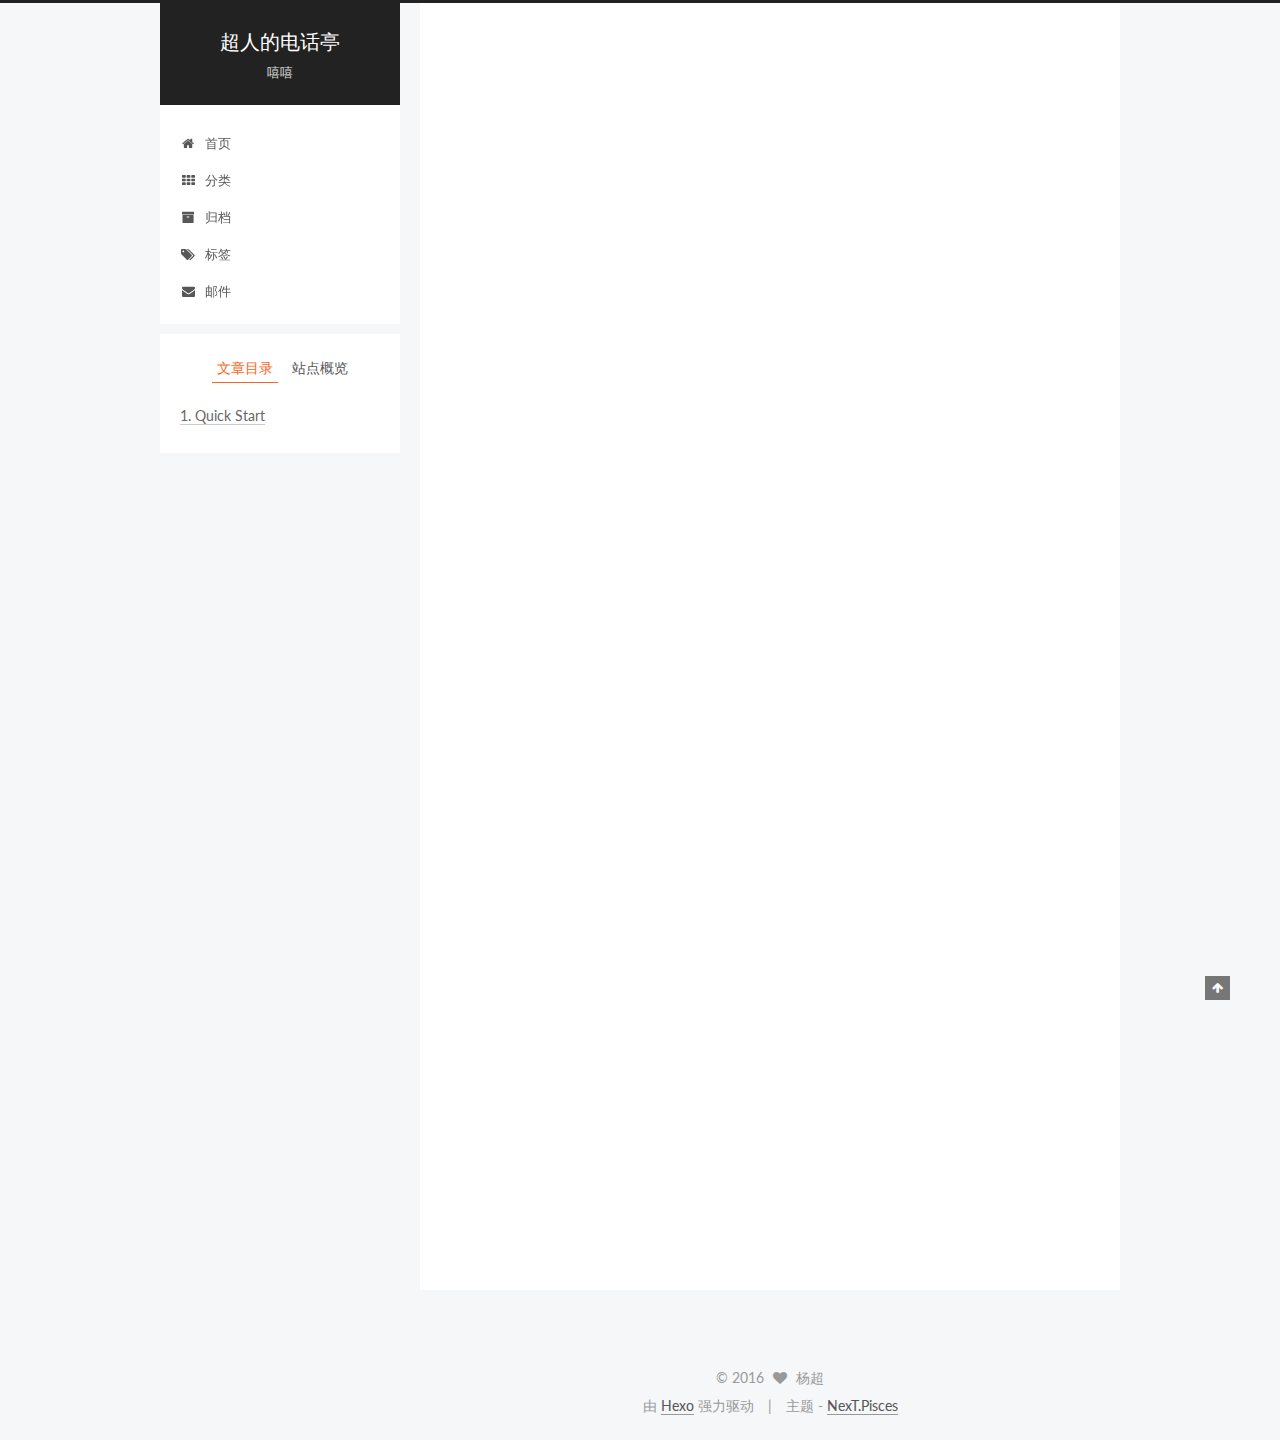
<file: 2016/09/24/hello-world/index.html>
<!doctype html>



  


<html class="theme-next pisces use-motion">
<head>
  <meta charset="UTF-8"/>
<meta http-equiv="X-UA-Compatible" content="IE=edge,chrome=1" />
<meta name="viewport" content="width=device-width, initial-scale=1, maximum-scale=1"/>



<meta http-equiv="Cache-Control" content="no-transform" />
<meta http-equiv="Cache-Control" content="no-siteapp" />












  
  
  <link href="/vendors/fancybox/source/jquery.fancybox.css?v=2.1.5" rel="stylesheet" type="text/css" />




  
  
  
  

  
    
    
  

  

  

  

  

  
    
    
    <link href="//fonts.googleapis.com/css?family=Lato:300,300italic,400,400italic,700,700italic&subset=latin,latin-ext" rel="stylesheet" type="text/css">
  






<link href="/vendors/font-awesome/css/font-awesome.min.css?v=4.4.0" rel="stylesheet" type="text/css" />

<link href="/css/main.css?v=5.0.1" rel="stylesheet" type="text/css" />


  <meta name="keywords" content="Hexo, NexT" />








  <link rel="shortcut icon" type="image/x-icon" href="/favicon.ico?v=5.0.1" />






<meta name="description" content="Welcome to Hexo! This is your very first post. Check documentation for more info. If you get any problems when using Hexo, you can find the answer in troubleshooting or you can ask me on GitHub.
Quick">
<meta property="og:type" content="article">
<meta property="og:title" content="Hello World">
<meta property="og:url" content="http://localhost:4000/2016/09/24/hello-world/index.html">
<meta property="og:site_name" content="超人的电话亭">
<meta property="og:description" content="Welcome to Hexo! This is your very first post. Check documentation for more info. If you get any problems when using Hexo, you can find the answer in troubleshooting or you can ask me on GitHub.
Quick">
<meta property="og:updated_time" content="2016-09-24T01:59:20.000Z">
<meta name="twitter:card" content="summary">
<meta name="twitter:title" content="Hello World">
<meta name="twitter:description" content="Welcome to Hexo! This is your very first post. Check documentation for more info. If you get any problems when using Hexo, you can find the answer in troubleshooting or you can ask me on GitHub.
Quick">



<script type="text/javascript" id="hexo.configuration">
  var NexT = window.NexT || {};
  var CONFIG = {
    scheme: 'Pisces',
    sidebar: {"position":"left","display":"post"},
    fancybox: true,
    motion: true,
    duoshuo: {
      userId: 0,
      author: '博主'
    }
  };
</script>




  <link rel="canonical" href="http://localhost:4000/2016/09/24/hello-world/"/>

  <title> Hello World | 超人的电话亭 </title>
</head>

<body itemscope itemtype="http://schema.org/WebPage" lang="zh-Hans">

  










  
  
    
  

  <div class="container one-collumn sidebar-position-left page-post-detail ">
    <div class="headband"></div>

    <header id="header" class="header" itemscope itemtype="http://schema.org/WPHeader">
      <div class="header-inner"><div class="site-meta ">
  

  <div class="custom-logo-site-title">
    <a href="/"  class="brand" rel="start">
      <span class="logo-line-before"><i></i></span>
      <span class="site-title">超人的电话亭</span>
      <span class="logo-line-after"><i></i></span>
    </a>
  </div>
  <p class="site-subtitle">嘻嘻</p>
</div>

<div class="site-nav-toggle">
  <button>
    <span class="btn-bar"></span>
    <span class="btn-bar"></span>
    <span class="btn-bar"></span>
  </button>
</div>

<nav class="site-nav">
  

  
    <ul id="menu" class="menu">
      
        
        <li class="menu-item menu-item-home">
          <a href="/" rel="section">
            
              <i class="menu-item-icon fa fa-fw fa-home"></i> <br />
            
            首页
          </a>
        </li>
      
        
        <li class="menu-item menu-item-categories">
          <a href="/categories" rel="section">
            
              <i class="menu-item-icon fa fa-fw fa-th"></i> <br />
            
            分类
          </a>
        </li>
      
        
        <li class="menu-item menu-item-archives">
          <a href="/archives" rel="section">
            
              <i class="menu-item-icon fa fa-fw fa-archive"></i> <br />
            
            归档
          </a>
        </li>
      
        
        <li class="menu-item menu-item-tags">
          <a href="/tags" rel="section">
            
              <i class="menu-item-icon fa fa-fw fa-tags"></i> <br />
            
            标签
          </a>
        </li>
      
        
        <li class="menu-item menu-item-mails">
          <a href="/mail" rel="section">
            
              <i class="menu-item-icon fa fa-fw fa-envelope"></i> <br />
            
            邮件
          </a>
        </li>
      

      
    </ul>
  

  
</nav>

 </div>
    </header>

    <main id="main" class="main">
      <div class="main-inner">
        <div class="content-wrap">
          <div id="content" class="content">
            

  <div id="posts" class="posts-expand">
    

  
  

  
  
  

  <article class="post post-type-normal " itemscope itemtype="http://schema.org/Article">

    
      <header class="post-header">

        
        
          <h1 class="post-title" itemprop="name headline">
            
            
              
                Hello World
              
            
          </h1>
        

        <div class="post-meta">
          <span class="post-time">
            <span class="post-meta-item-icon">
              <i class="fa fa-calendar-o"></i>
            </span>
            <span class="post-meta-item-text">发表于</span>
            <time itemprop="dateCreated" datetime="2016-09-24T09:59:20+08:00" content="2016-09-24">
              2016-09-24
            </time>
          </span>

          

          
            
          

          

          
          

          
        </div>
      </header>
    


    <div class="post-body" itemprop="articleBody">

      
      

      
        <p>Welcome to <a href="https://hexo.io/" target="_blank" rel="external">Hexo</a>! This is your very first post. Check <a href="https://hexo.io/docs/" target="_blank" rel="external">documentation</a> for more info. If you get any problems when using Hexo, you can find the answer in <a href="https://hexo.io/docs/troubleshooting.html" target="_blank" rel="external">troubleshooting</a> or you can ask me on <a href="https://github.com/hexojs/hexo/issues" target="_blank" rel="external">GitHub</a>.</p>
<h2 id="Quick-Start"><a href="#Quick-Start" class="headerlink" title="Quick Start"></a>Quick Start</h2><h3 id="Create-a-new-post"><a href="#Create-a-new-post" class="headerlink" title="Create a new post"></a>Create a new post</h3><figure class="highlight bash"><table><tr><td class="gutter"><pre><div class="line">1</div></pre></td><td class="code"><pre><div class="line">$ hexo new <span class="string">"My New Post"</span></div></pre></td></tr></table></figure>
<p>More info: <a href="https://hexo.io/docs/writing.html" target="_blank" rel="external">Writing</a></p>
<h3 id="Run-server"><a href="#Run-server" class="headerlink" title="Run server"></a>Run server</h3><figure class="highlight bash"><table><tr><td class="gutter"><pre><div class="line">1</div></pre></td><td class="code"><pre><div class="line">$ hexo server</div></pre></td></tr></table></figure>
<p>More info: <a href="https://hexo.io/docs/server.html" target="_blank" rel="external">Server</a></p>
<h3 id="Generate-static-files"><a href="#Generate-static-files" class="headerlink" title="Generate static files"></a>Generate static files</h3><figure class="highlight bash"><table><tr><td class="gutter"><pre><div class="line">1</div></pre></td><td class="code"><pre><div class="line">$ hexo generate</div></pre></td></tr></table></figure>
<p>More info: <a href="https://hexo.io/docs/generating.html" target="_blank" rel="external">Generating</a></p>
<h3 id="Deploy-to-remote-sites"><a href="#Deploy-to-remote-sites" class="headerlink" title="Deploy to remote sites"></a>Deploy to remote sites</h3><figure class="highlight bash"><table><tr><td class="gutter"><pre><div class="line">1</div></pre></td><td class="code"><pre><div class="line">$ hexo deploy</div></pre></td></tr></table></figure>
<p>More info: <a href="https://hexo.io/docs/deployment.html" target="_blank" rel="external">Deployment</a></p>

      
    </div>

    <div>
      
        

      
    </div>

    <div>
      
        

      
    </div>

    <footer class="post-footer">
      

      
        <div class="post-nav">
          <div class="post-nav-next post-nav-item">
            
              <a href="/2016/09/24/第一篇/" rel="next" title="First Night">
                <i class="fa fa-chevron-left"></i> First Night
              </a>
            
          </div>

          <div class="post-nav-prev post-nav-item">
            
          </div>
        </div>
      

      
      
    </footer>
  </article>



    <div class="post-spread">
      
    </div>
  </div>


          </div>
          


          
  <div class="comments" id="comments">
    
  </div>


        </div>
        
          
  
  <div class="sidebar-toggle">
    <div class="sidebar-toggle-line-wrap">
      <span class="sidebar-toggle-line sidebar-toggle-line-first"></span>
      <span class="sidebar-toggle-line sidebar-toggle-line-middle"></span>
      <span class="sidebar-toggle-line sidebar-toggle-line-last"></span>
    </div>
  </div>

  <aside id="sidebar" class="sidebar">
    <div class="sidebar-inner">

      

      
        <ul class="sidebar-nav motion-element">
          <li class="sidebar-nav-toc sidebar-nav-active" data-target="post-toc-wrap" >
            文章目录
          </li>
          <li class="sidebar-nav-overview" data-target="site-overview">
            站点概览
          </li>
        </ul>
      

      <section class="site-overview sidebar-panel ">
        <div class="site-author motion-element" itemprop="author" itemscope itemtype="http://schema.org/Person">
          <img class="site-author-image" itemprop="image"
               src="/images/avatar.jpg"
               alt="杨超" />
          <p class="site-author-name" itemprop="name">杨超</p>
          <p class="site-description motion-element" itemprop="description">这是一个刚刚创建的博客~</p>
        </div>
        <nav class="site-state motion-element">
          <div class="site-state-item site-state-posts">
            <a href="/archives">
              <span class="site-state-item-count">2</span>
              <span class="site-state-item-name">日志</span>
            </a>
          </div>

          

          

        </nav>

        

        <div class="links-of-author motion-element">
          
        </div>

        
        

        
        

      </section>

      
        <section class="post-toc-wrap motion-element sidebar-panel sidebar-panel-active">
          <div class="post-toc">
            
              
            
            
              <div class="post-toc-content"><ol class="nav"><li class="nav-item nav-level-2"><a class="nav-link" href="#Quick-Start"><span class="nav-number">1.</span> <span class="nav-text">Quick Start</span></a><ol class="nav-child"><li class="nav-item nav-level-3"><a class="nav-link" href="#Create-a-new-post"><span class="nav-number">1.1.</span> <span class="nav-text">Create a new post</span></a></li><li class="nav-item nav-level-3"><a class="nav-link" href="#Run-server"><span class="nav-number">1.2.</span> <span class="nav-text">Run server</span></a></li><li class="nav-item nav-level-3"><a class="nav-link" href="#Generate-static-files"><span class="nav-number">1.3.</span> <span class="nav-text">Generate static files</span></a></li><li class="nav-item nav-level-3"><a class="nav-link" href="#Deploy-to-remote-sites"><span class="nav-number">1.4.</span> <span class="nav-text">Deploy to remote sites</span></a></li></ol></li></ol></div>
            
          </div>
        </section>
      

    </div>
  </aside>


        
      </div>
    </main>

    <footer id="footer" class="footer">
      <div class="footer-inner">
        <div class="copyright" >
  
  &copy; 
  <span itemprop="copyrightYear">2016</span>
  <span class="with-love">
    <i class="fa fa-heart"></i>
  </span>
  <span class="author" itemprop="copyrightHolder">杨超</span>
</div>

<div class="powered-by">
  由 <a class="theme-link" href="https://hexo.io">Hexo</a> 强力驱动
</div>

<div class="theme-info">
  主题 -
  <a class="theme-link" href="https://github.com/iissnan/hexo-theme-next">
    NexT.Pisces
  </a>
</div>

        

        
      </div>
    </footer>

    <div class="back-to-top">
      <i class="fa fa-arrow-up"></i>
    </div>
  </div>

  

<script type="text/javascript">
  if (Object.prototype.toString.call(window.Promise) !== '[object Function]') {
    window.Promise = null;
  }
</script>









  



  
  <script type="text/javascript" src="/vendors/jquery/index.js?v=2.1.3"></script>

  
  <script type="text/javascript" src="/vendors/fastclick/lib/fastclick.min.js?v=1.0.6"></script>

  
  <script type="text/javascript" src="/vendors/jquery_lazyload/jquery.lazyload.js?v=1.9.7"></script>

  
  <script type="text/javascript" src="/vendors/velocity/velocity.min.js?v=1.2.1"></script>

  
  <script type="text/javascript" src="/vendors/velocity/velocity.ui.min.js?v=1.2.1"></script>

  
  <script type="text/javascript" src="/vendors/fancybox/source/jquery.fancybox.pack.js?v=2.1.5"></script>


  


  <script type="text/javascript" src="/js/src/utils.js?v=5.0.1"></script>

  <script type="text/javascript" src="/js/src/motion.js?v=5.0.1"></script>



  
  


  <script type="text/javascript" src="/js/src/affix.js?v=5.0.1"></script>

  <script type="text/javascript" src="/js/src/schemes/pisces.js?v=5.0.1"></script>



  
  <script type="text/javascript" src="/js/src/scrollspy.js?v=5.0.1"></script>
<script type="text/javascript" src="/js/src/post-details.js?v=5.0.1"></script>



  


  <script type="text/javascript" src="/js/src/bootstrap.js?v=5.0.1"></script>



  



  




  
  

  

  

  

</body>
</html>
</file>
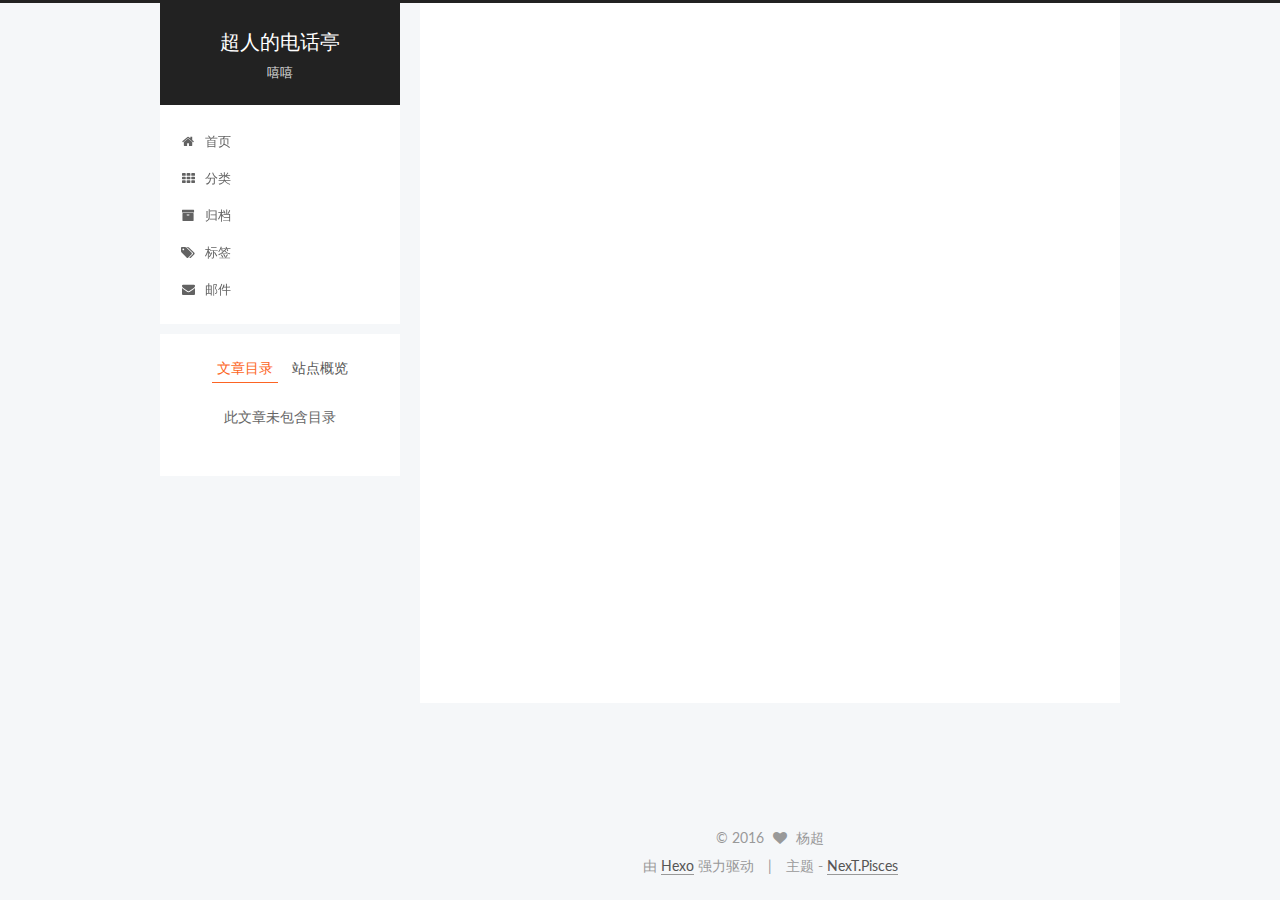
<file: 2016/09/24/第一篇/index.html>
<!doctype html>



  


<html class="theme-next pisces use-motion">
<head>
  <meta charset="UTF-8"/>
<meta http-equiv="X-UA-Compatible" content="IE=edge,chrome=1" />
<meta name="viewport" content="width=device-width, initial-scale=1, maximum-scale=1"/>



<meta http-equiv="Cache-Control" content="no-transform" />
<meta http-equiv="Cache-Control" content="no-siteapp" />












  
  
  <link href="/vendors/fancybox/source/jquery.fancybox.css?v=2.1.5" rel="stylesheet" type="text/css" />




  
  
  
  

  
    
    
  

  

  

  

  

  
    
    
    <link href="//fonts.googleapis.com/css?family=Lato:300,300italic,400,400italic,700,700italic&subset=latin,latin-ext" rel="stylesheet" type="text/css">
  






<link href="/vendors/font-awesome/css/font-awesome.min.css?v=4.4.0" rel="stylesheet" type="text/css" />

<link href="/css/main.css?v=5.0.1" rel="stylesheet" type="text/css" />


  <meta name="keywords" content="Hexo, NexT" />








  <link rel="shortcut icon" type="image/x-icon" href="/favicon.ico?v=5.0.1" />






<meta name="description" content="第一篇博客应该写点什么呢?

            Foo">
<meta property="og:type" content="article">
<meta property="og:title" content="First Night">
<meta property="og:url" content="http://localhost:4000/2016/09/24/第一篇/index.html">
<meta property="og:site_name" content="超人的电话亭">
<meta property="og:description" content="第一篇博客应该写点什么呢?

            Foo">
<meta property="og:updated_time" content="2016-09-24T09:08:21.000Z">
<meta name="twitter:card" content="summary">
<meta name="twitter:title" content="First Night">
<meta name="twitter:description" content="第一篇博客应该写点什么呢?

            Foo">



<script type="text/javascript" id="hexo.configuration">
  var NexT = window.NexT || {};
  var CONFIG = {
    scheme: 'Pisces',
    sidebar: {"position":"left","display":"post"},
    fancybox: true,
    motion: true,
    duoshuo: {
      userId: 0,
      author: '博主'
    }
  };
</script>




  <link rel="canonical" href="http://localhost:4000/2016/09/24/第一篇/"/>

  <title> First Night | 超人的电话亭 </title>
</head>

<body itemscope itemtype="http://schema.org/WebPage" lang="zh-Hans">

  










  
  
    
  

  <div class="container one-collumn sidebar-position-left page-post-detail ">
    <div class="headband"></div>

    <header id="header" class="header" itemscope itemtype="http://schema.org/WPHeader">
      <div class="header-inner"><div class="site-meta ">
  

  <div class="custom-logo-site-title">
    <a href="/"  class="brand" rel="start">
      <span class="logo-line-before"><i></i></span>
      <span class="site-title">超人的电话亭</span>
      <span class="logo-line-after"><i></i></span>
    </a>
  </div>
  <p class="site-subtitle">嘻嘻</p>
</div>

<div class="site-nav-toggle">
  <button>
    <span class="btn-bar"></span>
    <span class="btn-bar"></span>
    <span class="btn-bar"></span>
  </button>
</div>

<nav class="site-nav">
  

  
    <ul id="menu" class="menu">
      
        
        <li class="menu-item menu-item-home">
          <a href="/" rel="section">
            
              <i class="menu-item-icon fa fa-fw fa-home"></i> <br />
            
            首页
          </a>
        </li>
      
        
        <li class="menu-item menu-item-categories">
          <a href="/categories" rel="section">
            
              <i class="menu-item-icon fa fa-fw fa-th"></i> <br />
            
            分类
          </a>
        </li>
      
        
        <li class="menu-item menu-item-archives">
          <a href="/archives" rel="section">
            
              <i class="menu-item-icon fa fa-fw fa-archive"></i> <br />
            
            归档
          </a>
        </li>
      
        
        <li class="menu-item menu-item-tags">
          <a href="/tags" rel="section">
            
              <i class="menu-item-icon fa fa-fw fa-tags"></i> <br />
            
            标签
          </a>
        </li>
      
        
        <li class="menu-item menu-item-mails">
          <a href="/mail" rel="section">
            
              <i class="menu-item-icon fa fa-fw fa-envelope"></i> <br />
            
            邮件
          </a>
        </li>
      

      
    </ul>
  

  
</nav>

 </div>
    </header>

    <main id="main" class="main">
      <div class="main-inner">
        <div class="content-wrap">
          <div id="content" class="content">
            

  <div id="posts" class="posts-expand">
    

  
  

  
  
  

  <article class="post post-type-normal " itemscope itemtype="http://schema.org/Article">

    
      <header class="post-header">

        
        
          <h1 class="post-title" itemprop="name headline">
            
            
              
                First Night
              
            
          </h1>
        

        <div class="post-meta">
          <span class="post-time">
            <span class="post-meta-item-icon">
              <i class="fa fa-calendar-o"></i>
            </span>
            <span class="post-meta-item-text">发表于</span>
            <time itemprop="dateCreated" datetime="2016-09-24T09:59:20+08:00" content="2016-09-24">
              2016-09-24
            </time>
          </span>

          

          
            
          

          

          
          

          
        </div>
      </header>
    


    <div class="post-body" itemprop="articleBody">

      
      

      
        <blockquote>
<p>第一篇博客应该写点什么呢?</p>
</blockquote>
<table><br>    <tr><br>        <td>Foo</td><br>    </tr><br></table>

      
    </div>

    <div>
      
        

      
    </div>

    <div>
      
        

      
    </div>

    <footer class="post-footer">
      

      
        <div class="post-nav">
          <div class="post-nav-next post-nav-item">
            
          </div>

          <div class="post-nav-prev post-nav-item">
            
              <a href="/2016/09/24/hello-world/" rel="prev" title="Hello World">
                Hello World <i class="fa fa-chevron-right"></i>
              </a>
            
          </div>
        </div>
      

      
      
    </footer>
  </article>



    <div class="post-spread">
      
    </div>
  </div>


          </div>
          


          
  <div class="comments" id="comments">
    
  </div>


        </div>
        
          
  
  <div class="sidebar-toggle">
    <div class="sidebar-toggle-line-wrap">
      <span class="sidebar-toggle-line sidebar-toggle-line-first"></span>
      <span class="sidebar-toggle-line sidebar-toggle-line-middle"></span>
      <span class="sidebar-toggle-line sidebar-toggle-line-last"></span>
    </div>
  </div>

  <aside id="sidebar" class="sidebar">
    <div class="sidebar-inner">

      

      
        <ul class="sidebar-nav motion-element">
          <li class="sidebar-nav-toc sidebar-nav-active" data-target="post-toc-wrap" >
            文章目录
          </li>
          <li class="sidebar-nav-overview" data-target="site-overview">
            站点概览
          </li>
        </ul>
      

      <section class="site-overview sidebar-panel ">
        <div class="site-author motion-element" itemprop="author" itemscope itemtype="http://schema.org/Person">
          <img class="site-author-image" itemprop="image"
               src="/images/avatar.jpg"
               alt="杨超" />
          <p class="site-author-name" itemprop="name">杨超</p>
          <p class="site-description motion-element" itemprop="description">这是一个刚刚创建的博客~</p>
        </div>
        <nav class="site-state motion-element">
          <div class="site-state-item site-state-posts">
            <a href="/archives">
              <span class="site-state-item-count">2</span>
              <span class="site-state-item-name">日志</span>
            </a>
          </div>

          

          

        </nav>

        

        <div class="links-of-author motion-element">
          
        </div>

        
        

        
        

      </section>

      
        <section class="post-toc-wrap motion-element sidebar-panel sidebar-panel-active">
          <div class="post-toc">
            
              
            
            
              <p class="post-toc-empty">此文章未包含目录</p>
            
          </div>
        </section>
      

    </div>
  </aside>


        
      </div>
    </main>

    <footer id="footer" class="footer">
      <div class="footer-inner">
        <div class="copyright" >
  
  &copy; 
  <span itemprop="copyrightYear">2016</span>
  <span class="with-love">
    <i class="fa fa-heart"></i>
  </span>
  <span class="author" itemprop="copyrightHolder">杨超</span>
</div>

<div class="powered-by">
  由 <a class="theme-link" href="https://hexo.io">Hexo</a> 强力驱动
</div>

<div class="theme-info">
  主题 -
  <a class="theme-link" href="https://github.com/iissnan/hexo-theme-next">
    NexT.Pisces
  </a>
</div>

        

        
      </div>
    </footer>

    <div class="back-to-top">
      <i class="fa fa-arrow-up"></i>
    </div>
  </div>

  

<script type="text/javascript">
  if (Object.prototype.toString.call(window.Promise) !== '[object Function]') {
    window.Promise = null;
  }
</script>









  



  
  <script type="text/javascript" src="/vendors/jquery/index.js?v=2.1.3"></script>

  
  <script type="text/javascript" src="/vendors/fastclick/lib/fastclick.min.js?v=1.0.6"></script>

  
  <script type="text/javascript" src="/vendors/jquery_lazyload/jquery.lazyload.js?v=1.9.7"></script>

  
  <script type="text/javascript" src="/vendors/velocity/velocity.min.js?v=1.2.1"></script>

  
  <script type="text/javascript" src="/vendors/velocity/velocity.ui.min.js?v=1.2.1"></script>

  
  <script type="text/javascript" src="/vendors/fancybox/source/jquery.fancybox.pack.js?v=2.1.5"></script>


  


  <script type="text/javascript" src="/js/src/utils.js?v=5.0.1"></script>

  <script type="text/javascript" src="/js/src/motion.js?v=5.0.1"></script>



  
  


  <script type="text/javascript" src="/js/src/affix.js?v=5.0.1"></script>

  <script type="text/javascript" src="/js/src/schemes/pisces.js?v=5.0.1"></script>



  
  <script type="text/javascript" src="/js/src/scrollspy.js?v=5.0.1"></script>
<script type="text/javascript" src="/js/src/post-details.js?v=5.0.1"></script>



  


  <script type="text/javascript" src="/js/src/bootstrap.js?v=5.0.1"></script>



  



  




  
  

  

  

  

</body>
</html>
</file>
<file: css/main.css>
/* normalize.css v3.0.2 | MIT License | git.io/normalize */
html {
  font-family: sans-serif; /* 1 */
  -ms-text-size-adjust: 100%; /* 2 */
  -webkit-text-size-adjust: 100%; /* 2 */
}
body {
  margin: 0;
}
article,
aside,
details,
figcaption,
figure,
footer,
header,
hgroup,
main,
menu,
nav,
section,
summary {
  display: block;
}
audio,
canvas,
progress,
video {
  display: inline-block; /* 1 */
  vertical-align: baseline; /* 2 */
}
audio:not([controls]) {
  display: none;
  height: 0;
}
[hidden],
template {
  display: none;
}
a {
  background-color: transparent;
}
a:active,
a:hover {
  outline: 0;
}
abbr[title] {
  border-bottom: 1px dotted;
}
b,
strong {
  font-weight: bold;
}
dfn {
  font-style: italic;
}
h1 {
  font-size: 2em;
  margin: 0.67em 0;
}
mark {
  background: #ff0;
  color: #000;
}
small {
  font-size: 80%;
}
sub,
sup {
  font-size: 75%;
  line-height: 0;
  position: relative;
  vertical-align: baseline;
}
sup {
  top: -0.5em;
}
sub {
  bottom: -0.25em;
}
img {
  border: 0;
}
svg:not(:root) {
  overflow: hidden;
}
figure {
  margin: 1em 40px;
}
hr {
  -moz-box-sizing: content-box;
  box-sizing: content-box;
  height: 0;
}
pre {
  overflow: auto;
}
code,
kbd,
pre,
samp {
  font-family: monospace, monospace;
  font-size: 1em;
}
button,
input,
optgroup,
select,
textarea {
  color: inherit; /* 1 */
  font: inherit; /* 2 */
  margin: 0; /* 3 */
}
button {
  overflow: visible;
}
button,
select {
  text-transform: none;
}
button,
html input[type="button"],
input[type="reset"],
input[type="submit"] {
  -webkit-appearance: button; /* 2 */
  cursor: pointer; /* 3 */
}
button[disabled],
html input[disabled] {
  cursor: default;
}
button::-moz-focus-inner,
input::-moz-focus-inner {
  border: 0;
  padding: 0;
}
input {
  line-height: normal;
}
input[type="checkbox"],
input[type="radio"] {
  box-sizing: border-box; /* 1 */
  padding: 0; /* 2 */
}
input[type="number"]::-webkit-inner-spin-button,
input[type="number"]::-webkit-outer-spin-button {
  height: auto;
}
input[type="search"] {
  -webkit-appearance: textfield; /* 1 */
  -moz-box-sizing: content-box;
  -webkit-box-sizing: content-box; /* 2 */
  box-sizing: content-box;
}
input[type="search"]::-webkit-search-cancel-button,
input[type="search"]::-webkit-search-decoration {
  -webkit-appearance: none;
}
fieldset {
  border: 1px solid #c0c0c0;
  margin: 0 2px;
  padding: 0.35em 0.625em 0.75em;
}
legend {
  border: 0; /* 1 */
  padding: 0; /* 2 */
}
textarea {
  overflow: auto;
}
optgroup {
  font-weight: bold;
}
table {
  border-collapse: collapse;
  border-spacing: 0;
}
td,
th {
  padding: 0;
}
::selection {
  background: #262a30;
  color: #fff;
}
body {
  position: relative;
  font-family: 'Lato', "PingFang SC", "Microsoft YaHei", sans-serif;
  font-size: 14px;
  line-height: 2;
  color: #555;
  background: #fff;
}
@media (max-width: 767px) {
  body {
    padding-right: 0 !important;
  }
}
@media (min-width: 768px) and (max-width: 991px) {
  body {
    padding-right: 0 !important;
  }
}
@media (min-width: 1600px) {
  body {
    font-size: 16px;
  }
}
h1,
h2,
h3,
h4,
h5,
h6 {
  margin: 0;
  padding: 0;
  font-weight: bold;
  line-height: 1.5;
  font-family: 'Lato', "PingFang SC", "Microsoft YaHei", sans-serif;
}
h2,
h3,
h4,
h5,
h6 {
  margin: 20px 0 15px;
}
h1 {
  font-size: 22px;
}
@media (max-width: 767px) {
  h1 {
    font-size: 18px;
  }
}
h2 {
  font-size: 20px;
}
@media (max-width: 767px) {
  h2 {
    font-size: 16px;
  }
}
h3 {
  font-size: 18px;
}
@media (max-width: 767px) {
  h3 {
    font-size: 14px;
  }
}
h4 {
  font-size: 16px;
}
@media (max-width: 767px) {
  h4 {
    font-size: 12px;
  }
}
h5 {
  font-size: 14px;
}
@media (max-width: 767px) {
  h5 {
    font-size: 10px;
  }
}
h6 {
  font-size: 12px;
}
@media (max-width: 767px) {
  h6 {
    font-size: 8px;
  }
}
p {
  margin: 0 0 25px 0;
}
a {
  color: #555;
  text-decoration: none;
  border-bottom: 1px solid #999;
  word-wrap: break-word;
}
a:hover {
  color: #222;
  border-bottom-color: #222;
}
ul {
  list-style: none;
}
blockquote {
  margin: 0;
  padding: 0;
}
img {
  display: block;
  margin: auto;
  max-width: 100%;
  height: auto;
}
hr {
  margin: 40px 0;
  height: 3px;
  border: none;
  background-color: #ddd;
  background-image: repeating-linear-gradient(-45deg, #fff, #fff 4px, transparent 4px, transparent 8px);
}
blockquote {
  padding: 0 15px;
  color: #666;
  border-left: 4px solid #ddd;
}
blockquote cite::before {
  content: "-";
  padding: 0 5px;
}
dt {
  font-weight: 700;
}
dd {
  margin: 0;
  padding: 0;
}
.text-left {
  text-align: left;
}
.text-center {
  text-align: center;
}
.text-right {
  text-align: right;
}
.text-justify {
  text-align: justify;
}
.text-nowrap {
  white-space: nowrap;
}
.text-lowercase {
  text-transform: lowercase;
}
.text-uppercase {
  text-transform: uppercase;
}
.text-capitalize {
  text-transform: capitalize;
}
.center-block {
  display: block;
  margin-left: auto;
  margin-right: auto;
}
.clearfix:before,
.clearfix:after {
  content: " ";
  display: table;
}
.clearfix:after {
  clear: both;
}
.pullquote {
  width: 45%;
}
.pullquote.left {
  float: left;
  margin-left: 5px;
  margin-right: 10px;
}
.pullquote.right {
  float: right;
  margin-left: 10px;
  margin-right: 5px;
}
.affix.affix.affix {
  position: fixed;
}
.translation {
  margin-top: -20px;
  font-size: 14px;
  color: #999;
}
.scrollbar-measure {
  width: 100px;
  height: 100px;
  overflow: scroll;
  position: absolute;
  top: -9999px;
}
.use-motion .motion-element {
  opacity: 0;
}
#local-search-input {
  padding: 3px;
  border: none;
  text-indent: 14px;
  border-radius: 0;
  width: 140px;
  outline: none;
  border-bottom: 1px solid #999;
  background: inherit;
  opacity: 0.5;
}
#local-search-input:focus {
  opacity: 1;
}
.search-icon {
  position: absolute;
  top: 9px;
}
table {
  margin: 20px 0;
  width: 100%;
  border-collapse: collapse;
  border-spacing: 0;
  border: 1px solid #ddd;
  font-size: 14px;
  table-layout: fixed;
  word-wrap: break-all;
}
table>tbody>tr:nth-of-type(odd) {
  background-color: #f9f9f9;
}
table>tbody>tr:hover {
  background-color: #f5f5f5;
}
caption,
th,
td {
  padding: 8px;
  text-align: left;
  vertical-align: middle;
  font-weight: normal;
}
th,
td {
  border-bottom: 3px solid #ddd;
  border-right: 1px solid #eee;
}
th {
  padding-bottom: 10px;
  font-weight: 700;
}
td {
  border-bottom-width: 1px;
}
html,
body {
  height: 100%;
}
.container {
  position: relative;
  min-height: 100%;
}
.header-inner {
  margin: 0 auto;
  padding: 100px 0 70px;
  width: 700px;
}
@media (min-width: 1600px) {
  .container .header-inner {
    width: 900px;
  }
}
.main {
  padding-bottom: 150px;
}
.main-inner {
  margin: 0 auto;
  width: 700px;
}
@media (min-width: 1600px) {
  .container .main-inner {
    width: 900px;
  }
}
.footer {
  position: absolute;
  left: 0;
  bottom: 0;
  width: 100%;
  min-height: 50px;
}
.footer-inner {
  box-sizing: border-box;
  margin: 20px auto;
  width: 700px;
}
@media (min-width: 1600px) {
  .container .footer-inner {
    width: 900px;
  }
}
pre,
.highlight {
  overflow: auto;
  margin: 20px 0;
  padding: 15px;
  font-size: 13px;
  color: #4d4d4c;
  background: #f7f7f7;
  line-height: 1.6;
}
pre,
code {
  font-family: consolas, Menlo, "PingFang SC", "Microsoft YaHei", monospace;
}
code {
  padding: 2px 4px;
  word-break: break-all;
  color: #555;
  background: #eee;
  border-radius: 4px;
  font-size: 13px;
}
pre code {
  padding: 0;
  color: #4d4d4c;
  background: none;
  text-shadow: none;
}
.highlight pre {
  border: none;
  margin: 0;
  padding: 1px;
}
.highlight table {
  margin: 0;
  width: auto;
  border: none;
}
.highlight td {
  border: none;
  padding: 0;
}
.highlight figcaption {
  font-size: 1em;
  color: #4d4d4c;
  line-height: 1em;
  margin-bottom: 1em;
}
.highlight figcaption:before,
.highlight figcaption:after {
  content: " ";
  display: table;
}
.highlight figcaption:after {
  clear: both;
}
.highlight figcaption a {
  float: right;
  color: #4d4d4c;
}
.highlight figcaption a:hover {
  border-bottom-color: #4d4d4c;
}
.highlight .gutter pre {
  color: #666;
  text-align: right;
  padding-right: 20px;
}
.highlight .line {
  height: 20px;
}
.gist table {
  width: auto;
}
.gist table td {
  border: none;
}
pre .comment {
  color: #8e908c;
}
pre .variable,
pre .attribute,
pre .tag,
pre .regexp,
pre .ruby .constant,
pre .xml .tag .title,
pre .xml .pi,
pre .xml .doctype,
pre .html .doctype,
pre .css .id,
pre .css .class,
pre .css .pseudo {
  color: #c82829;
}
pre .number,
pre .preprocessor,
pre .built_in,
pre .literal,
pre .params,
pre .constant,
pre .command {
  color: #f5871f;
}
pre .ruby .class .title,
pre .css .rules .attribute,
pre .string,
pre .value,
pre .inheritance,
pre .header,
pre .ruby .symbol,
pre .xml .cdata,
pre .special,
pre .number,
pre .formula {
  color: #718c00;
}
pre .title,
pre .css .hexcolor {
  color: #3e999f;
}
pre .function,
pre .python .decorator,
pre .python .title,
pre .ruby .function .title,
pre .ruby .title .keyword,
pre .perl .sub,
pre .javascript .title,
pre .coffeescript .title {
  color: #4271ae;
}
pre .keyword,
pre .javascript .function {
  color: #8959a8;
}
.full-image.full-image.full-image {
  border: none;
  max-width: 100%;
  width: auto;
  margin: 20px auto;
}
@media (min-width: 992px) {
  .full-image.full-image.full-image {
    max-width: none;
    width: 126%;
    margin: 0 -13%;
  }
}
.blockquote-center,
.page-home .post-type-quote blockquote,
.page-post-detail .post-type-quote blockquote {
  position: relative;
  margin: 40px 0;
  padding: 0;
  border-left: none;
  text-align: center;
}
.blockquote-center::before,
.page-home .post-type-quote blockquote::before,
.page-post-detail .post-type-quote blockquote::before,
.blockquote-center::after,
.page-home .post-type-quote blockquote::after,
.page-post-detail .post-type-quote blockquote::after {
  position: absolute;
  content: ' ';
  display: block;
  width: 100%;
  height: 24px;
  opacity: 0.2;
  background-repeat: no-repeat;
  background-position: 0 -6px;
  background-size: 22px 22px;
}
.blockquote-center::before,
.page-home .post-type-quote blockquote::before,
.page-post-detail .post-type-quote blockquote::before {
  top: -20px;
  background-image: url("../images/quote-l.svg");
  border-top: 1px solid #ccc;
}
.blockquote-center::after,
.page-home .post-type-quote blockquote::after,
.page-post-detail .post-type-quote blockquote::after {
  bottom: -20px;
  background-image: url("../images/quote-r.svg");
  border-bottom: 1px solid #ccc;
  background-position: 100% 8px;
}
.blockquote-center p,
.page-home .post-type-quote blockquote p,
.page-post-detail .post-type-quote blockquote p,
.blockquote-center div,
.page-home .post-type-quote blockquote div,
.page-post-detail .post-type-quote blockquote div {
  text-align: center;
}
.post .post-body .group-picture img {
  box-sizing: border-box;
  padding: 0 3px;
  border: none;
}
.post .group-picture-row {
  overflow: hidden;
  margin-top: 6px;
}
.post .group-picture-row:first-child {
  margin-top: 0;
}
.post .group-picture-column {
  float: left;
}
.page-post-detail .post-body .group-picture-column {
  float: none;
  margin-top: 10px;
  width: auto !important;
}
.page-post-detail .post-body .group-picture-column img {
  margin: 0 auto;
}
.page-archive .group-picture-container {
  overflow: hidden;
}
.page-archive .group-picture-row {
  float: left;
}
.page-archive .group-picture-row:first-child {
  margin-top: 6px;
}
.page-archive .group-picture-column {
  max-width: 150px;
  max-height: 150px;
}
.btn {
  display: inline-block;
  padding: 0 20px;
  font-size: 14px;
  color: #fff;
  background: #222;
  border: 2px solid #555;
  text-decoration: none;
  border-radius: 0;
  transition-property: background-color;
  transition-duration: 0.2s;
  transition-timing-function: ease-in-out;
  transition-delay: 0s;
}
.btn:hover,
.post-more-link .btn:hover {
  border-color: #222;
  color: #fff;
  background: #222;
}
.btn-bar {
  display: block;
  width: 22px;
  height: 2px;
  background: #555;
  border-radius: 1px;
}
.btn-bar+.btn-bar {
  margin-top: 4px;
}
.pagination {
  margin: 120px 0 40px;
  text-align: center;
  border-top: 1px solid #eee;
}
.page-number-basic,
.pagination .prev,
.pagination .next,
.pagination .page-number,
.pagination .space {
  display: inline-block;
  position: relative;
  top: -1px;
  margin: 0 10px;
  padding: 0 10px;
  line-height: 30px;
}
@media (max-width: 767px) {
  .page-number-basic,
  .pagination .prev,
  .pagination .next,
  .pagination .page-number,
  .pagination .space {
    margin: 0 5px;
  }
}
.pagination .prev,
.pagination .next,
.pagination .page-number {
  border-bottom: 0;
  border-top: 1px solid #eee;
  transition-property: border-color;
  transition-duration: 0.2s;
  transition-timing-function: ease-in-out;
  transition-delay: 0s;
}
.pagination .prev:hover,
.pagination .next:hover,
.pagination .page-number:hover {
  border-top-color: #222;
}
.pagination .space {
  padding: 0;
  margin: 0;
}
.pagination .prev {
  margin-left: 0;
}
.pagination .next {
  margin-right: 0;
}
.pagination .page-number.current {
  color: #fff;
  background: #ccc;
  border-top-color: #ccc;
}
@media (max-width: 767px) {
  .pagination {
    border-top: none;
  }
  .pagination .prev,
  .pagination .next,
  .pagination .page-number {
    margin-bottom: 10px;
    border-top: 0;
    border-bottom: 1px solid #eee;
  }
  .pagination .prev:hover,
  .pagination .next:hover,
  .pagination .page-number:hover {
    border-bottom-color: #222;
  }
}
.comments {
  margin: 60px 20px 0;
}
.tag-cloud {
  text-align: center;
}
.tag-cloud a {
  display: inline-block;
  margin: 10px;
}
.back-to-top {
  box-sizing: border-box;
  position: fixed;
  bottom: -100px;
  right: 50px;
  z-index: 1050;
  padding: 0 6px;
  width: 25px;
  background: #222;
  font-size: 12px;
  opacity: 0.6;
  color: #fff;
  cursor: pointer;
  text-align: center;
  -webkit-transform: translateZ(0);
  transition-property: bottom;
  transition-duration: 0.2s;
  transition-timing-function: ease-in-out;
  transition-delay: 0s;
}
@media (max-width: 767px) {
  .back-to-top {
    display: none;
  }
}
@media (min-width: 768px) and (max-width: 991px) {
  .back-to-top {
    display: none;
  }
}
.back-to-top.back-to-top-on {
  bottom: 40px;
}
.header {
  background: #fff;
}
.header-inner {
  position: relative;
}
.headband {
  height: 3px;
  background: #222;
}
.site-meta {
  margin: 0;
  text-align: center;
}
@media (max-width: 767px) {
  .site-meta {
    text-align: center;
  }
}
.brand {
  position: relative;
  display: inline-block;
  padding: 0 40px;
  color: #fff;
  background: #222;
  border-bottom: none;
}
.brand:hover {
  color: #fff;
}
.logo {
  display: inline-block;
  margin-right: 5px;
  line-height: 36px;
  vertical-align: top;
}
.site-title {
  display: inline-block;
  vertical-align: top;
  line-height: 36px;
  font-size: 20px;
  font-weight: normal;
  font-family: 'Lato', "PingFang SC", "Microsoft YaHei", sans-serif;
}
.site-subtitle {
  margin-top: 10px;
  font-size: 13px;
  color: #ddd;
}
.use-motion .brand {
  opacity: 0;
}
.use-motion .logo,
.use-motion .site-title,
.use-motion .site-subtitle {
  opacity: 0;
  position: relative;
  top: -10px;
}
.site-nav-toggle {
  display: none;
  position: absolute;
  top: 10px;
  left: 10px;
}
@media (max-width: 767px) {
  .site-nav-toggle {
    display: block;
  }
}
.site-nav-toggle button {
  margin-top: 2px;
  padding: 9px 10px;
  background: transparent;
  border: none;
}
@media (max-width: 767px) {
  .site-nav {
    display: none;
    margin: 0 -10px;
    padding: 0 10px;
    clear: both;
    border-top: 1px solid #ddd;
  }
}
@media (min-width: 768px) and (max-width: 991px) {
  .site-nav {
    display: block !important;
  }
}
@media (min-width: 992px) {
  .site-nav {
    display: block !important;
  }
}
.menu {
  margin-top: 20px;
  padding-left: 0;
  text-align: center;
}
.menu .menu-item {
  display: inline-block;
  margin: 0 10px;
}
@media screen and (max-width: 767px) {
  .menu .menu-item {
    margin-top: 10px;
  }
}
.menu .menu-item a {
  display: block;
  font-size: 13px;
  text-transform: capitalize;
  line-height: inherit;
  border-bottom: 1px solid transparent;
  transition-property: border-color;
  transition-duration: 0.2s;
  transition-timing-function: ease-in-out;
  transition-delay: 0s;
}
.menu .menu-item a:hover,
.menu-item-active a {
  border-bottom-color: #222;
}
.menu .menu-item .fa {
  margin-right: 5px;
}
.use-motion .menu-item {
  opacity: 0;
}
.post-body {
  font-family: 'Lato', "PingFang SC", "Microsoft YaHei", sans-serif;
}
@media (max-width: 767px) {
  .post-body {
    word-break: break-word;
  }
}
.post-body .fancybox img {
  display: block !important;
  margin: 0 auto;
  cursor: pointer;
  cursor: zoom-in;
  cursor: -webkit-zoom-in;
}
.post-body .image-caption,
.post-body .figure .caption {
  margin: 10px auto 15px;
  text-align: center;
  font-size: 14px;
  color: #999;
  font-weight: bold;
  line-height: 1;
}
.post-sticky-flag {
  display: inline-block;
  font-size: 16px;
  -ms-transform: rotate(30deg);
  -webkit-transform: rotate(30deg);
  -moz-transform: rotate(30deg);
  -ms-transform: rotate(30deg);
  -o-transform: rotate(30deg);
  transform: rotate(30deg);
}
.posts-expand {
  padding-top: 40px;
}
@media (max-width: 767px) {
  .posts-expand {
    margin: 0 20px;
  }
  .post-body pre,
  .post-body .highlight {
    padding: 10px;
  }
  .post-body pre .gutter pre,
  .post-body .highlight .gutter pre {
    padding-right: 10px;
  }
}
@media (min-width: 992px) {
  .posts-expand .post-body {
    text-align: justify;
  }
}
.posts-expand .post-body h2,
.posts-expand .post-body h3,
.posts-expand .post-body h4,
.posts-expand .post-body h5,
.posts-expand .post-body h6 {
  padding-top: 10px;
}
.posts-expand .post-body h2 .header-anchor,
.posts-expand .post-body h3 .header-anchor,
.posts-expand .post-body h4 .header-anchor,
.posts-expand .post-body h5 .header-anchor,
.posts-expand .post-body h6 .header-anchor {
  float: right;
  margin-left: 10px;
  color: #ccc;
  border-bottom-style: none;
  visibility: hidden;
}
.posts-expand .post-body h2 .header-anchor:hover,
.posts-expand .post-body h3 .header-anchor:hover,
.posts-expand .post-body h4 .header-anchor:hover,
.posts-expand .post-body h5 .header-anchor:hover,
.posts-expand .post-body h6 .header-anchor:hover {
  color: inherit;
}
.posts-expand .post-body h2:hover .header-anchor,
.posts-expand .post-body h3:hover .header-anchor,
.posts-expand .post-body h4:hover .header-anchor,
.posts-expand .post-body h5:hover .header-anchor,
.posts-expand .post-body h6:hover .header-anchor {
  visibility: visible;
}
.posts-expand .post-body ul li {
  list-style: circle;
}
.posts-expand .post-body img {
  box-sizing: border-box;
  margin: auto;
  padding: 3px;
  border: 1px solid #ddd;
}
.posts-expand .fancybox img {
  margin: 0 auto;
}
@media (max-width: 767px) {
  .posts-collapse {
    margin: 0 20px;
  }
  .posts-collapse .post-title,
  .posts-collapse .post-meta {
    display: block;
    width: auto;
    text-align: left;
  }
}
.posts-collapse {
  position: relative;
  z-index: 1010;
  margin-left: 55px;
}
.posts-collapse::after {
  content: " ";
  position: absolute;
  top: 20px;
  left: 0;
  margin-left: -2px;
  width: 4px;
  height: 100%;
  background: #f5f5f5;
  z-index: -1;
}
@media (max-width: 767px) {
  .posts-collapse {
    margin: 0 20px;
  }
}
.posts-collapse .collection-title {
  position: relative;
  margin: 60px 0;
}
.posts-collapse .collection-title h2 {
  margin-left: 20px;
}
.posts-collapse .collection-title small {
  color: #bbb;
}
.posts-collapse .collection-title::before {
  content: " ";
  position: absolute;
  left: 0;
  top: 50%;
  margin-left: -4px;
  margin-top: -4px;
  width: 8px;
  height: 8px;
  background: #bbb;
  border-radius: 50%;
}
.posts-collapse .post {
  margin: 30px 0;
}
.posts-collapse .post-header {
  position: relative;
  transition-duration: 0.2s;
  transition-timing-function: ease-in-out;
  transition-delay: 0s;
  transition-property: border;
  border-bottom: 1px dashed #ccc;
}
.posts-collapse .post-header::before {
  content: " ";
  position: absolute;
  left: 0;
  top: 12px;
  width: 6px;
  height: 6px;
  margin-left: -4px;
  background: #bbb;
  border-radius: 50%;
  border: 1px solid #fff;
  transition-duration: 0.2s;
  transition-timing-function: ease-in-out;
  transition-delay: 0s;
  transition-property: background;
}
.posts-collapse .post-header:hover {
  border-bottom-color: #666;
}
.posts-collapse .post-header:hover::before {
  background: #222;
}
.posts-collapse .post-meta {
  position: absolute;
  font-size: 12px;
  left: 20px;
  top: 5px;
}
.posts-collapse .post-comments-count {
  display: none;
}
.posts-collapse .post-title {
  margin-left: 60px;
  font-size: 16px;
  font-weight: normal;
  line-height: inherit;
}
.posts-collapse .post-title::after {
  margin-left: 3px;
  opacity: 0.6;
}
.posts-collapse .post-title a {
  color: #666;
  border-bottom: none;
}
.page-home .post-type-quote .post-header,
.page-post-detail .post-type-quote .post-header,
.page-home .post-type-quote .post-tags,
.page-post-detail .post-type-quote .post-tags {
  display: none;
}
.posts-expand .post-title {
  font-size: 26px;
  text-align: center;
  word-break: break-word;
  font-weight: 300;
}
@media (max-width: 767px) {
  .posts-expand .post-title {
    font-size: 22px;
  }
}
.posts-expand .post-title-link {
  display: inline-block;
  position: relative;
  color: #555;
  border-bottom: none;
  line-height: 1.2;
  vertical-align: top;
}
.posts-expand .post-title-link::before {
  content: "";
  position: absolute;
  width: 100%;
  height: 2px;
  bottom: 0;
  left: 0;
  background-color: #000;
  visibility: hidden;
  -webkit-transform: scaleX(0);
  -moz-transform: scaleX(0);
  -ms-transform: scaleX(0);
  -o-transform: scaleX(0);
  transform: scaleX(0);
  transition-duration: 0.2s;
  transition-timing-function: ease-in-out;
  transition-delay: 0s;
}
.posts-expand .post-title-link:hover::before {
  visibility: visible;
  -webkit-transform: scaleX(1);
  -moz-transform: scaleX(1);
  -ms-transform: scaleX(1);
  -o-transform: scaleX(1);
  transform: scaleX(1);
}
.posts-expand .post-title-link .fa {
  font-size: 16px;
}
.posts-expand .post-meta {
  margin: 3px 0 60px 0;
  color: #999;
  font-family: 'Lato', "PingFang SC", "Microsoft YaHei", sans-serif;
  font-size: 12px;
  text-align: center;
}
.posts-expand .post-meta .post-category-list {
  display: inline-block;
  margin: 0;
  padding: 3px;
}
.posts-expand .post-meta .post-category-list-link {
  color: #999;
}
.post-meta-item-icon {
  display: none;
  margin-right: 3px;
}
@media (min-width: 768px) and (max-width: 991px) {
  .post-meta-item-icon {
    display: inline-block;
  }
}
@media (max-width: 767px) {
  .post-meta-item-icon {
    display: inline-block;
  }
}
@media (min-width: 768px) and (max-width: 991px) {
  .post-meta-item-text {
    display: none;
  }
}
@media (max-width: 767px) {
  .post-meta-item-text {
    display: none;
  }
}
@media (max-width: 767px) {
  .posts-expand .post-comments-count {
    display: none;
  }
}
.post-more-link {
  margin-top: 50px;
}
.post-more-link .btn {
  color: #555;
  font-size: 14px;
  background: #fff;
  border-radius: 2px;
  line-height: 2;
}
.posts-expand .post-tags {
  margin-top: 40px;
  text-align: center;
}
.posts-expand .post-tags a {
  display: inline-block;
  margin-right: 10px;
  font-size: 13px;
}
.post-nav {
  overflow: hidden;
  margin-top: 60px;
  padding: 10px;
  white-space: nowrap;
  border-top: 1px solid #eee;
}
.post-nav-item {
  display: inline-block;
  width: 50%;
  white-space: normal;
}
.post-nav-item a {
  position: relative;
  display: inline-block;
  line-height: 25px;
  font-size: 14px;
  color: #555;
  border-bottom: none;
}
.post-nav-item a:hover {
  color: #222;
  border-bottom: none;
}
.post-nav-item a:active {
  top: 2px;
}
.post-nav-item a i {
  font-size: 12px;
}
.post-nav-prev {
  text-align: right;
}
.posts-expand .post-eof {
  display: block;
  margin: 80px auto 60px;
  width: 8%;
  height: 1px;
  background: #ccc;
  text-align: center;
}
.post:last-child .post-eof.post-eof.post-eof {
  display: none;
}
.post-gallery {
  display: table;
  table-layout: fixed;
  width: 100%;
  border-collapse: separate;
}
.post-gallery-row {
  display: table-row;
}
.post-gallery .post-gallery-img {
  display: table-cell;
  text-align: center;
  vertical-align: middle;
  border: none;
}
.post-gallery .post-gallery-img img {
  max-width: 100%;
  max-height: 100%;
  border: none;
}
.fancybox-close,
.fancybox-close:hover {
  border: none;
}
.sidebar {
  position: fixed;
  right: 0;
  top: 0;
  bottom: 0;
  width: 0;
  z-index: 1040;
  box-shadow: inset 0 2px 6px #000;
  background: #222;
  -webkit-transform: translateZ(0);
}
.sidebar a {
  color: #999;
  border-bottom-color: #555;
}
.sidebar a:hover {
  color: #eee;
}
@media (min-width: 768px) and (max-width: 991px) {
  .sidebar {
    display: none !important;
  }
}
@media (max-width: 767px) {
  .sidebar {
    display: none !important;
  }
}
.sidebar-inner {
  position: relative;
  padding: 20px 10px;
  color: #999;
  text-align: center;
}
.sidebar-toggle {
  position: fixed;
  right: 50px;
  bottom: 45px;
  width: 15px;
  height: 15px;
  padding: 5px;
  background: #222;
  line-height: 0;
  z-index: 1050;
  cursor: pointer;
  -webkit-transform: translateZ(0);
}
@media (min-width: 768px) and (max-width: 991px) {
  .sidebar-toggle {
    display: none;
  }
}
@media (max-width: 767px) {
  .sidebar-toggle {
    display: none;
  }
}
.sidebar-toggle-line {
  position: relative;
  display: inline-block;
  vertical-align: top;
  height: 2px;
  width: 100%;
  background: #fff;
  margin-top: 3px;
}
.sidebar-toggle-line:first-child {
  margin-top: 0;
}
.site-author-image {
  display: block;
  margin: 0 auto;
  padding: 2px;
  max-width: 120px;
  height: auto;
  border: 1px solid #eee;
}
.site-author-name {
  margin: 0;
  text-align: center;
  color: #222;
  font-weight: 600;
}
.site-description {
  margin-top: 0;
  text-align: center;
  font-size: 13px;
  color: #999;
}
.site-state {
  overflow: hidden;
  line-height: 1.4;
  white-space: nowrap;
  text-align: center;
}
.site-state-item {
  display: inline-block;
  padding: 0 15px;
  border-left: 1px solid #eee;
}
.site-state-item:first-child {
  border-left: none;
}
.site-state-item a {
  border-bottom: none;
}
.site-state-item-count {
  display: block;
  text-align: center;
  color: inherit;
  font-weight: 600;
  font-size: 16px;
}
.site-state-item-name {
  font-size: 13px;
  color: #999;
}
.feed-link {
  margin-top: 20px;
}
.feed-link a {
  display: inline-block;
  padding: 0 15px;
  color: #fc6423;
  border: 1px solid #fc6423;
  border-radius: 4px;
}
.feed-link a i {
  color: #fc6423;
  font-size: 14px;
}
.feed-link a:hover {
  color: #fff;
  background: #fc6423;
}
.feed-link a:hover i {
  color: #fff;
}
.links-of-author {
  margin-top: 20px;
}
.links-of-author a {
  display: inline-block;
  vertical-align: middle;
  margin-right: 10px;
  margin-bottom: 10px;
  border-bottom-color: #555;
  font-size: 13px;
}
.links-of-author a:before {
  display: inline-block;
  vertical-align: middle;
  margin-right: 3px;
  content: " ";
  width: 4px;
  height: 4px;
  border-radius: 50%;
  background: #55ff34;
}
.links-of-blogroll {
  font-size: 13px;
}
.links-of-blogroll-title {
  margin-top: 20px;
  font-size: 14px;
  font-weight: 600;
}
.links-of-blogroll-list {
  margin: 0;
  padding: 0;
}
.links-of-blogroll-item {
  padding: 2px 10px;
}
.sidebar-nav {
  margin: 0 0 20px;
  padding-left: 0;
}
.sidebar-nav li {
  display: inline-block;
  cursor: pointer;
  border-bottom: 1px solid transparent;
  font-size: 14px;
  color: #555;
}
.sidebar-nav li:hover {
  color: #fc6423;
}
.page-post-detail .sidebar-nav-toc {
  padding: 0 5px;
}
.page-post-detail .sidebar-nav-overview {
  margin-left: 10px;
}
.sidebar-nav .sidebar-nav-active {
  color: #fc6423;
  border-bottom-color: #fc6423;
}
.sidebar-nav .sidebar-nav-active:hover {
  color: #fc6423;
}
.sidebar-panel {
  display: none;
}
.sidebar-panel-active {
  display: block;
}
.post-toc-empty {
  font-size: 14px;
  color: #666;
}
.post-toc-wrap {
  overflow: hidden;
}
.post-toc {
  overflow: auto;
}
.post-toc ol {
  margin: 0;
  padding: 0 2px 5px 10px;
  text-align: left;
  list-style: none;
  font-size: 14px;
}
.post-toc ol > ol {
  padding-left: 0;
}
.post-toc ol a {
  transition-duration: 0.2s;
  transition-timing-function: ease-in-out;
  transition-delay: 0s;
  transition-property: all;
  color: #666;
  border-bottom-color: #ccc;
}
.post-toc ol a:hover {
  color: #000;
  border-bottom-color: #000;
}
.post-toc .nav-item {
  overflow: hidden;
  text-overflow: ellipsis;
  white-space: nowrap;
  line-height: 1.8;
}
.post-toc .nav .nav-child {
  display: none;
}
.post-toc .nav .active > .nav-child {
  display: block;
}
.post-toc .nav .active-current > .nav-child {
  display: block;
}
.post-toc .nav .active-current > .nav-child > .nav-item {
  display: block;
}
.post-toc .nav .active > a {
  color: #fc6423;
  border-bottom-color: #fc6423;
}
.post-toc .nav .active-current > a {
  color: #fc6423;
}
.post-toc .nav .active-current > a:hover {
  color: #fc6423;
}
.footer {
  font-size: 14px;
  color: #999;
}
.footer img {
  border: none;
}
.footer-inner {
  text-align: center;
}
.with-love {
  display: inline-block;
  margin: 0 5px;
}
.powered-by,
.theme-info {
  display: inline-block;
}
.powered-by {
  margin-right: 10px;
}
.powered-by::after {
  content: "|";
  padding-left: 10px;
}
.cc-license {
  margin-top: 10px;
  text-align: center;
}
.cc-license .cc-opacity {
  opacity: 0.7;
  border-bottom: none;
}
.cc-license .cc-opacity:hover {
  opacity: 0.9;
}
.cc-license img {
  display: inline-block;
}
.theme-next #ds-thread #ds-reset {
  color: #555;
}
.theme-next #ds-thread #ds-reset .ds-replybox {
  margin-bottom: 30px;
}
.theme-next #ds-thread #ds-reset .ds-replybox .ds-avatar,
.theme-next #ds-reset .ds-avatar img {
  box-shadow: none;
}
.theme-next #ds-thread #ds-reset .ds-textarea-wrapper {
  border-color: #c7d4e1;
  background: none;
  border-top-right-radius: 3px;
  border-top-left-radius: 3px;
}
.theme-next #ds-thread #ds-reset .ds-textarea-wrapper textarea {
  height: 60px;
}
.theme-next #ds-reset .ds-rounded-top {
  border-radius: 0;
}
.theme-next #ds-thread #ds-reset .ds-post-toolbar {
  box-sizing: border-box;
  border: 1px solid #c7d4e1;
  background: #f6f8fa;
}
.theme-next #ds-thread #ds-reset .ds-post-options {
  height: 40px;
  border: none;
  background: none;
}
.theme-next #ds-thread #ds-reset .ds-toolbar-buttons {
  top: 11px;
}
.theme-next #ds-thread #ds-reset .ds-sync {
  top: 5px;
}
.theme-next #ds-thread #ds-reset .ds-post-button {
  top: 4px;
  right: 5px;
  width: 90px;
  height: 30px;
  border: 1px solid #c5ced7;
  border-radius: 3px;
  background-image: linear-gradient(#fbfbfc, #f5f7f9);
  color: #60676d;
}
.theme-next #ds-thread #ds-reset .ds-post-button:hover {
  background-position: 0 -30px;
  color: #60676d;
}
.theme-next #ds-thread #ds-reset .ds-comments-info {
  padding: 10px 0;
}
.theme-next #ds-thread #ds-reset .ds-sort {
  display: none;
}
.theme-next #ds-thread #ds-reset li.ds-tab a.ds-current {
  border: none;
  background: #f6f8fa;
  color: #60676d;
}
.theme-next #ds-thread #ds-reset li.ds-tab a.ds-current:hover {
  background-color: #e9f0f7;
  color: #60676d;
}
.theme-next #ds-thread #ds-reset li.ds-tab a {
  border-radius: 2px;
  padding: 5px;
}
.theme-next #ds-thread #ds-reset .ds-login-buttons p {
  color: #999;
  line-height: 36px;
}
.theme-next #ds-thread #ds-reset .ds-login-buttons .ds-service-list li {
  height: 28px;
}
.theme-next #ds-thread #ds-reset .ds-service-list a {
  background: none;
  padding: 5px;
  border: 1px solid;
  border-radius: 3px;
  text-align: center;
}
.theme-next #ds-thread #ds-reset .ds-service-list a:hover {
  color: #fff;
  background: #666;
}
.theme-next #ds-thread #ds-reset .ds-service-list .ds-weibo {
  color: #fc9b00;
  border-color: #fc9b00;
}
.theme-next #ds-thread #ds-reset .ds-service-list .ds-weibo:hover {
  background: #fc9b00;
}
.theme-next #ds-thread #ds-reset .ds-service-list .ds-qq {
  color: #60a3ec;
  border-color: #60a3ec;
}
.theme-next #ds-thread #ds-reset .ds-service-list .ds-qq:hover {
  background: #60a3ec;
}
.theme-next #ds-thread #ds-reset .ds-service-list .ds-renren {
  color: #2e7ac4;
  border-color: #2e7ac4;
}
.theme-next #ds-thread #ds-reset .ds-service-list .ds-renren:hover {
  background: #2e7ac4;
}
.theme-next #ds-thread #ds-reset .ds-service-list .ds-douban {
  color: #37994c;
  border-color: #37994c;
}
.theme-next #ds-thread #ds-reset .ds-service-list .ds-douban:hover {
  background: #37994c;
}
.theme-next #ds-thread #ds-reset .ds-service-list .ds-kaixin {
  color: #fef20d;
  border-color: #fef20d;
}
.theme-next #ds-thread #ds-reset .ds-service-list .ds-kaixin:hover {
  background: #fef20d;
}
.theme-next #ds-thread #ds-reset .ds-service-list .ds-netease {
  color: #f00;
  border-color: #f00;
}
.theme-next #ds-thread #ds-reset .ds-service-list .ds-netease:hover {
  background: #f00;
}
.theme-next #ds-thread #ds-reset .ds-service-list .ds-sohu {
  color: #ffcb05;
  border-color: #ffcb05;
}
.theme-next #ds-thread #ds-reset .ds-service-list .ds-sohu:hover {
  background: #ffcb05;
}
.theme-next #ds-thread #ds-reset .ds-service-list .ds-baidu {
  color: #2831e0;
  border-color: #2831e0;
}
.theme-next #ds-thread #ds-reset .ds-service-list .ds-baidu:hover {
  background: #2831e0;
}
.theme-next #ds-thread #ds-reset .ds-service-list .ds-google {
  color: #166bec;
  border-color: #166bec;
}
.theme-next #ds-thread #ds-reset .ds-service-list .ds-google:hover {
  background: #166bec;
}
.theme-next #ds-thread #ds-reset .ds-service-list .ds-weixin {
  color: #00ce0d;
  border-color: #00ce0d;
}
.theme-next #ds-thread #ds-reset .ds-service-list .ds-weixin:hover {
  background: #00ce0d;
}
.theme-next #ds-thread #ds-reset .ds-service-list .ds-more-services {
  border: none;
}
.theme-next #ds-thread #ds-reset .ds-service-list .ds-more-services:hover {
  background: none;
}
.theme-next #ds-reset .duoshuo-ua-admin {
  display: inline-block;
  color: #f00;
}
.theme-next #ds-reset .duoshuo-ua-platform,
.theme-next #ds-reset .duoshuo-ua-browser {
  color: #ccc;
}
.theme-next #ds-reset .duoshuo-ua-platform .fa,
.theme-next #ds-reset .duoshuo-ua-browser .fa {
  display: inline-block;
  margin-right: 3px;
}
.theme-next #ds-reset .duoshuo-ua-separator {
  display: inline-block;
  margin-left: 5px;
}
.theme-next .this_ua {
  background-color: #ccc !important;
  border-radius: 4px;
  padding: 0 5px !important;
  margin: 1px 1px !important;
  border: 1px solid #bbb !important;
  color: #fff;
  display: inline-block !important;
}
.theme-next .this_ua.admin {
  background-color: #d9534f !important;
  border-color: #d9534f !important;
}
.theme-next .this_ua.platform.iOS,
.theme-next .this_ua.platform.Mac,
.theme-next .this_ua.platform.Windows {
  background-color: #39b3d7 !important;
  border-color: #46b8da !important;
}
.theme-next .this_ua.platform.Linux {
  background-color: #3a3a3a !important;
  border-color: #1f1f1f !important;
}
.theme-next .this_ua.platform.Android {
  background-color: #00c47d !important;
  border-color: #01b171 !important;
}
.theme-next .this_ua.browser.Mobile,
.theme-next .this_ua.browser.Chrome {
  background-color: #5cb85c !important;
  border-color: #4cae4c !important;
}
.theme-next .this_ua.browser.Firefox {
  background-color: #f0ad4e !important;
  border-color: #eea236 !important;
}
.theme-next .this_ua.browser.Maxthon,
.theme-next .this_ua.browser.IE {
  background-color: #428bca !important;
  border-color: #357ebd !important;
}
.theme-next .this_ua.browser.baidu,
.theme-next .this_ua.browser.UCBrowser,
.theme-next .this_ua.browser.Opera {
  background-color: #d9534f !important;
  border-color: #d43f3a !important;
}
.theme-next .this_ua.browser.Android,
.theme-next .this_ua.browser.QQBrowser {
  background-color: #78ace9 !important;
  border-color: #4cae4c !important;
}
.post-spread {
  margin-top: 20px;
  text-align: center;
}
.jiathis_style {
  display: inline-block;
}
.jiathis_style a {
  border: none;
}
.post-spread {
  margin-top: 20px;
  text-align: center;
}
.bdshare-slide-button-box a {
  border: none;
}
.bdsharebuttonbox {
  display: inline-block;
}
.bdsharebuttonbox a {
  border: none;
}
ul.search-result-list {
  padding-left: 0px;
  margin: 0px 5px 0px 8px;
}
p.search-result {
  border-bottom: 1px dashed #ccc;
  padding: 5px 0;
}
a.search-result-title {
  font-weight: bold;
}
a.search-result {
  border-bottom: transparent;
  display: block;
  white-space: nowrap;
  overflow: hidden;
  text-overflow: ellipsis;
}
.search-keyword {
  border-bottom: 1px dashed #4088b8;
  font-weight: bold;
}
#local-search-result {
  height: 90%;
  overflow: auto;
}
.popup {
  display: none;
  position: fixed;
  top: 10%;
  left: 50%;
  width: 700px;
  height: 80%;
  margin-left: -350px;
  padding: 3px 0 0 10px;
  background: #fff;
  color: #333;
  z-index: 9999;
  border-radius: 5px;
}
@media (max-width: 767px) {
  .popup {
    padding: 3px;
    top: 0;
    left: 0;
    margin: 0;
    width: 100%;
    height: 100%;
    border-radius: 0px;
  }
}
.popoverlay {
  position: fixed;
  width: 100%;
  height: 100%;
  top: 0px;
  left: 0px;
  z-index: 2080;
  background-color: rgba(0,0,0,0.3);
}
#local-search-input {
  margin-bottom: 10px;
  width: 50%;
}
.popup-btn-close {
  position: absolute;
  top: 6px;
  right: 14px;
  color: #4ebd79;
  font-size: 14px;
  font-weight: bold;
  text-transform: uppercase;
  cursor: pointer;
}
#no-result {
  position: absolute;
  left: 44%;
  top: 42%;
  color: #ccc;
}
.busuanzi-count:before {
  content: " ";
  float: left;
  width: 260px;
  min-height: 25px;
}
@media (min-width: 768px) and (max-width: 991px) {
  .busuanzi-count {
    width: auto;
  }
  .busuanzi-count:before {
    display: none;
  }
}
@media (max-width: 767px) {
  .busuanzi-count {
    width: auto;
  }
  .busuanzi-count:before {
    display: none;
  }
}
.site-uv,
.site-pv,
.page-pv {
  display: inline-block;
}
.site-uv .busuanzi-value,
.site-pv .busuanzi-value,
.page-pv .busuanzi-value {
  margin: 0 5px;
}
.site-uv {
  margin-right: 10px;
}
.site-uv::after {
  content: "|";
  padding-left: 10px;
}
.use-motion .post {
  opacity: 0;
}
.page-archive .archive-page-counter {
  position: relative;
  top: 3px;
  left: 20px;
}
@media (max-width: 767px) {
  .page-archive .archive-page-counter {
    top: 5px;
  }
}
.page-archive .posts-collapse .archive-move-on {
  position: absolute;
  top: 11px;
  left: 0;
  margin-left: -6px;
  width: 10px;
  height: 10px;
  opacity: 0.5;
  background: #555;
  border: 1px solid #fff;
  border-radius: 50%;
}
.category-all-page .category-all-title {
  text-align: center;
}
.category-all-page .category-all {
  margin-top: 20px;
}
.category-all-page .category-list {
  margin: 0;
  padding: 0;
  list-style: none;
}
.category-all-page .category-list-item {
  margin: 5px 10px;
}
.category-all-page .category-list-count {
  color: #bbb;
}
.category-all-page .category-list-count:before {
  display: inline;
  content: " (";
}
.category-all-page .category-list-count:after {
  display: inline;
  content: ") ";
}
.category-all-page .category-list-child {
  padding-left: 10px;
}
.page-post-detail .sidebar-toggle-line {
  background: #fc6423;
}
.page-post-detail .comments {
  overflow: hidden;
}
body {
  background: #f5f7f9;
}
@media (min-width: 992px) {
  .full-image.full-image.full-image {
    max-width: none;
    width: 118%;
    margin: 0 -9%;
  }
}
.header {
  position: relative;
  margin: 0 auto;
  width: 960px;
}
@media (min-width: 768px) and (max-width: 991px) {
  .header {
    width: auto;
  }
}
@media (max-width: 767px) {
  .header {
    width: auto;
  }
}
.header-inner {
  position: absolute;
  top: 0;
  overflow: hidden;
  padding: 0;
  width: 240px;
  background: #fff;
}
@media (min-width: 1600px) {
  .container .header-inner {
    width: 240px;
  }
}
@media (min-width: 768px) and (max-width: 991px) {
  .header-inner {
    position: relative;
    width: auto;
  }
}
@media (max-width: 767px) {
  .header-inner {
    position: relative;
    width: auto;
  }
}
.main:before,
.main:after {
  content: " ";
  display: table;
}
.main:after {
  clear: both;
}
@media (min-width: 768px) and (max-width: 991px) {
  .main {
    padding-bottom: 100px;
  }
}
@media (max-width: 767px) {
  .main {
    padding-bottom: 100px;
  }
}
.container .main-inner {
  width: 960px;
}
@media (min-width: 768px) and (max-width: 991px) {
  .container .main-inner {
    width: auto;
  }
}
@media (max-width: 767px) {
  .container .main-inner {
    width: auto;
  }
}
.content-wrap {
  float: right;
  box-sizing: border-box;
  padding: 40px;
  width: 700px;
  background: #fff;
  min-height: 700px;
}
@media (min-width: 768px) and (max-width: 991px) {
  .content-wrap {
    width: 100%;
    padding: 20px;
  }
}
@media (max-width: 767px) {
  .content-wrap {
    width: 100%;
    padding: 20px;
    min-height: auto;
  }
}
.sidebar {
  position: static;
  float: left;
  margin-top: 300px;
  width: 240px;
  background: #fff;
  box-shadow: none;
}
@media (min-width: 768px) and (max-width: 991px) {
  .sidebar {
    display: none;
  }
}
@media (max-width: 767px) {
  .sidebar {
    display: none;
  }
}
.sidebar-toggle {
  display: none;
}
.footer-inner {
  width: 960px;
}
.footer-inner:before {
  content: " ";
  float: left;
  width: 260px;
  min-height: 50px;
}
@media (min-width: 768px) and (max-width: 991px) {
  .footer-inner {
    width: auto;
  }
  .footer-inner:before {
    display: none;
  }
}
@media (max-width: 767px) {
  .footer-inner {
    width: auto;
  }
  .footer-inner:before {
    display: none;
  }
}
.sidebar-position-right .header-inner {
  right: 0;
}
.sidebar-position-right .content-wrap {
  float: left;
}
.sidebar-position-right .sidebar {
  float: right;
}
.sidebar-position-right .footer-inner:before {
  float: right;
}
.site-meta {
  padding: 20px 0;
  color: #fff;
  background: #222;
}
@media (min-width: 768px) and (max-width: 991px) {
  .site-meta {
    box-shadow: 0 0 16px rgba(0,0,0,0.5);
  }
}
@media (max-width: 767px) {
  .site-meta {
    box-shadow: 0 0 16px rgba(0,0,0,0.5);
  }
}
.brand {
  display: block;
  padding: 0;
  background: none;
}
.brand:hover {
  color: #fff;
}
.site-subtitle {
  margin: 0;
}
.site-search form {
  display: none;
}
.site-nav {
  border-top: none;
}
@media (min-width: 768px) and (max-width: 991px) {
  .site-nav {
    display: none !important;
  }
}
@media (min-width: 768px) and (max-width: 991px) {
  .site-nav-on {
    display: block !important;
  }
}
.menu .menu-item {
  display: block;
  margin: 0;
  list-style: none;
}
.menu .menu-item a {
  position: relative;
  box-sizing: border-box;
  padding: 5px 20px;
  text-align: left;
  line-height: inherit;
  transition-property: background-color;
  transition-duration: 0.2s;
  transition-timing-function: ease-in-out;
  transition-delay: 0s;
}
.menu .menu-item a:hover,
.menu-item-active a {
  background: #f9f9f9;
  border-bottom-color: #fff;
}
.menu .menu-item br {
  display: none;
}
.menu-item-active a:after {
  content: " ";
  position: absolute;
  top: 50%;
  margin-top: -3px;
  right: 15px;
  width: 6px;
  height: 6px;
  border-radius: 50%;
  background-color: #bbb;
}
.btn-bar {
  background-color: #fff;
}
.site-nav-toggle {
  top: 20px;
  left: 20px;
}
@media (min-width: 768px) and (max-width: 991px) {
  .site-nav-toggle {
    display: block;
  }
}
.use-motion .sidebar .motion-element {
  opacity: 1;
}
.sidebar {
  display: none;
  right: auto;
  bottom: auto;
  -webkit-transform: none;
}
.sidebar-inner {
  box-sizing: border-box;
  width: 240px;
  color: #555;
  background: #fff;
}
.sidebar-inner.affix {
  position: fixed;
  top: 0;
}
.site-overview {
  margin: 0 2px;
  text-align: left;
}
.site-author:before,
.site-author:after {
  content: " ";
  display: table;
}
.site-author:after {
  clear: both;
}
.sidebar a {
  color: #555;
}
.sidebar a:hover {
  color: #222;
}
.links-of-author-item a:before {
  display: none;
}
.links-of-author-item a {
  border-bottom: none;
  text-decoration: underline;
}
.feed-link {
  border-top: 1px dotted #ccc;
  border-bottom: 1px dotted #ccc;
  text-align: center;
}
.feed-link a {
  display: block;
  color: #fc6423;
  border: none;
}
.feed-link a:hover {
  background: none;
  color: #e34603;
}
.feed-link a:hover i {
  color: #e34603;
}
.links-of-author:before,
.links-of-author:after {
  content: " ";
  display: table;
}
.links-of-author:after {
  clear: both;
}
.links-of-author-item {
  float: left;
  margin: 5px 0 0;
  width: 50%;
}
.links-of-author-item a {
  box-sizing: border-box;
  display: inline-block;
  margin-right: 0;
  margin-bottom: 0;
  padding: 0 5px;
  overflow: hidden;
  white-space: nowrap;
  text-overflow: ellipsis;
}
.links-of-author-item a {
  display: block;
  text-decoration: none;
}
.links-of-author-item a:hover {
  border-radius: 4px;
  background: #eee;
}
.links-of-author-item .fa {
  margin-right: 2px;
  font-size: 16px;
}
.links-of-author-item .fa-globe {
  font-size: 15px;
}
.links-of-blogroll {
  margin-top: 20px;
  padding: 3px 0 0;
  border-top: 1px dotted #ccc;
}
.links-of-blogroll-title {
  margin-top: 0;
}
.links-of-blogroll-item {
  padding: 0;
}
.links-of-blogroll-inline:before,
.links-of-blogroll-inline:after {
  content: " ";
  display: table;
}
.links-of-blogroll-inline:after {
  clear: both;
}
.links-of-blogroll-inline .links-of-blogroll-item {
  float: left;
  margin: 5px 0 0;
  width: 50%;
}
.links-of-blogroll-inline .links-of-blogroll-item a {
  box-sizing: border-box;
  display: inline-block;
  margin-right: 0;
  margin-bottom: 0;
  padding: 0 5px;
  overflow: hidden;
  white-space: nowrap;
  text-overflow: ellipsis;
}
@media (max-width: 767px) {
  .post-body {
    text-align: justify;
  }
}
</file>
